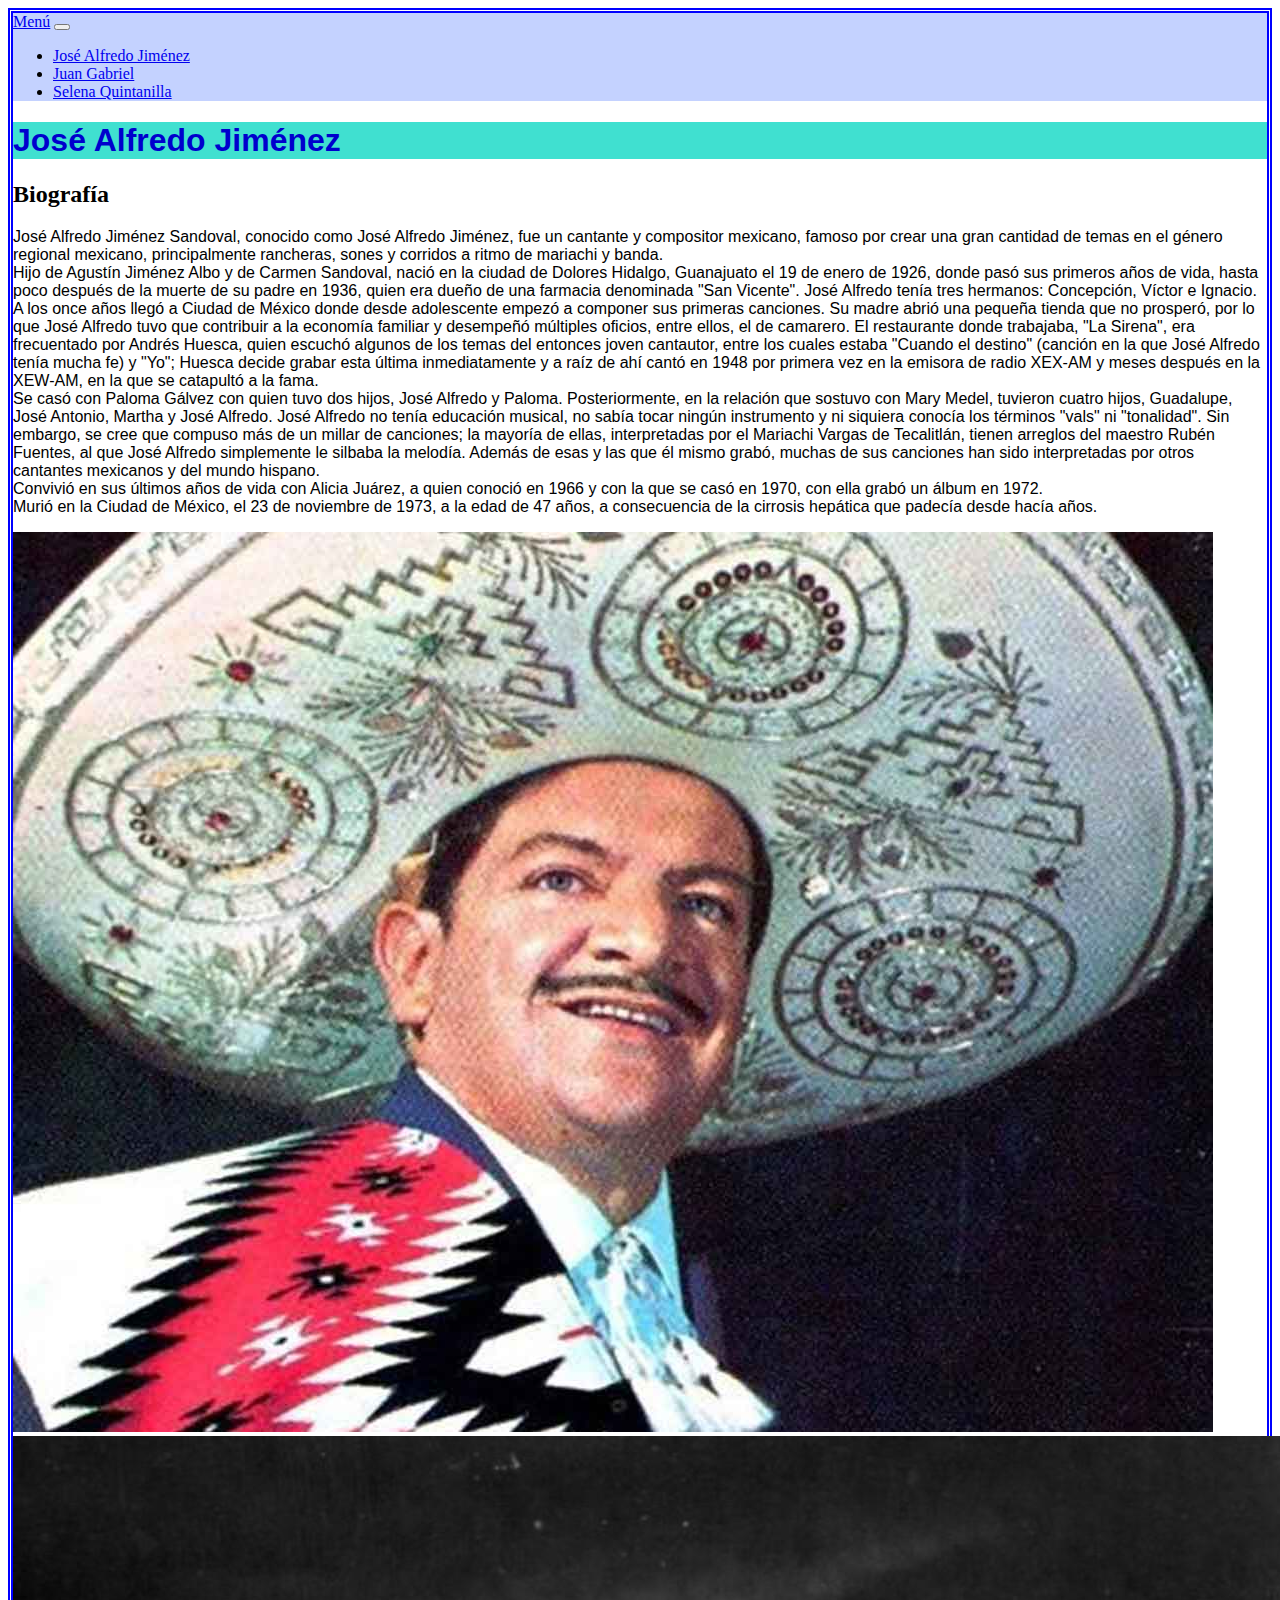
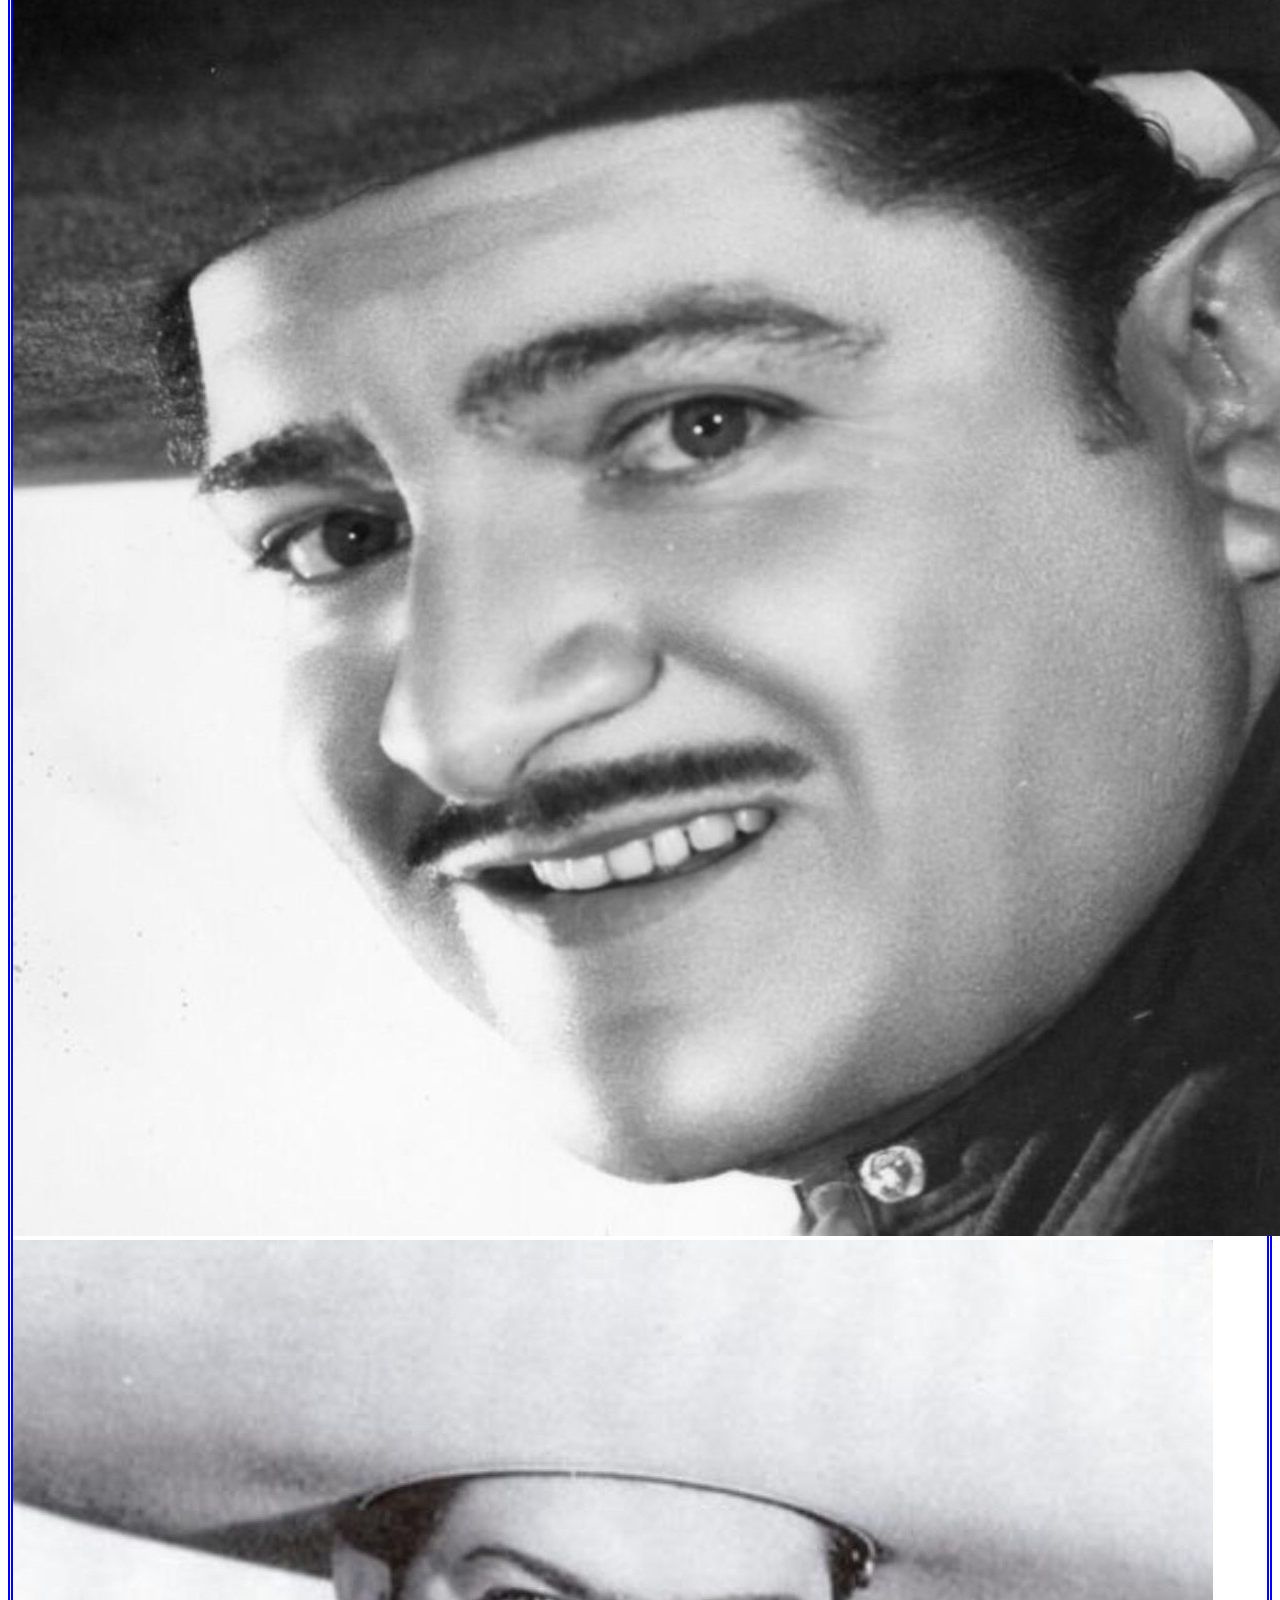
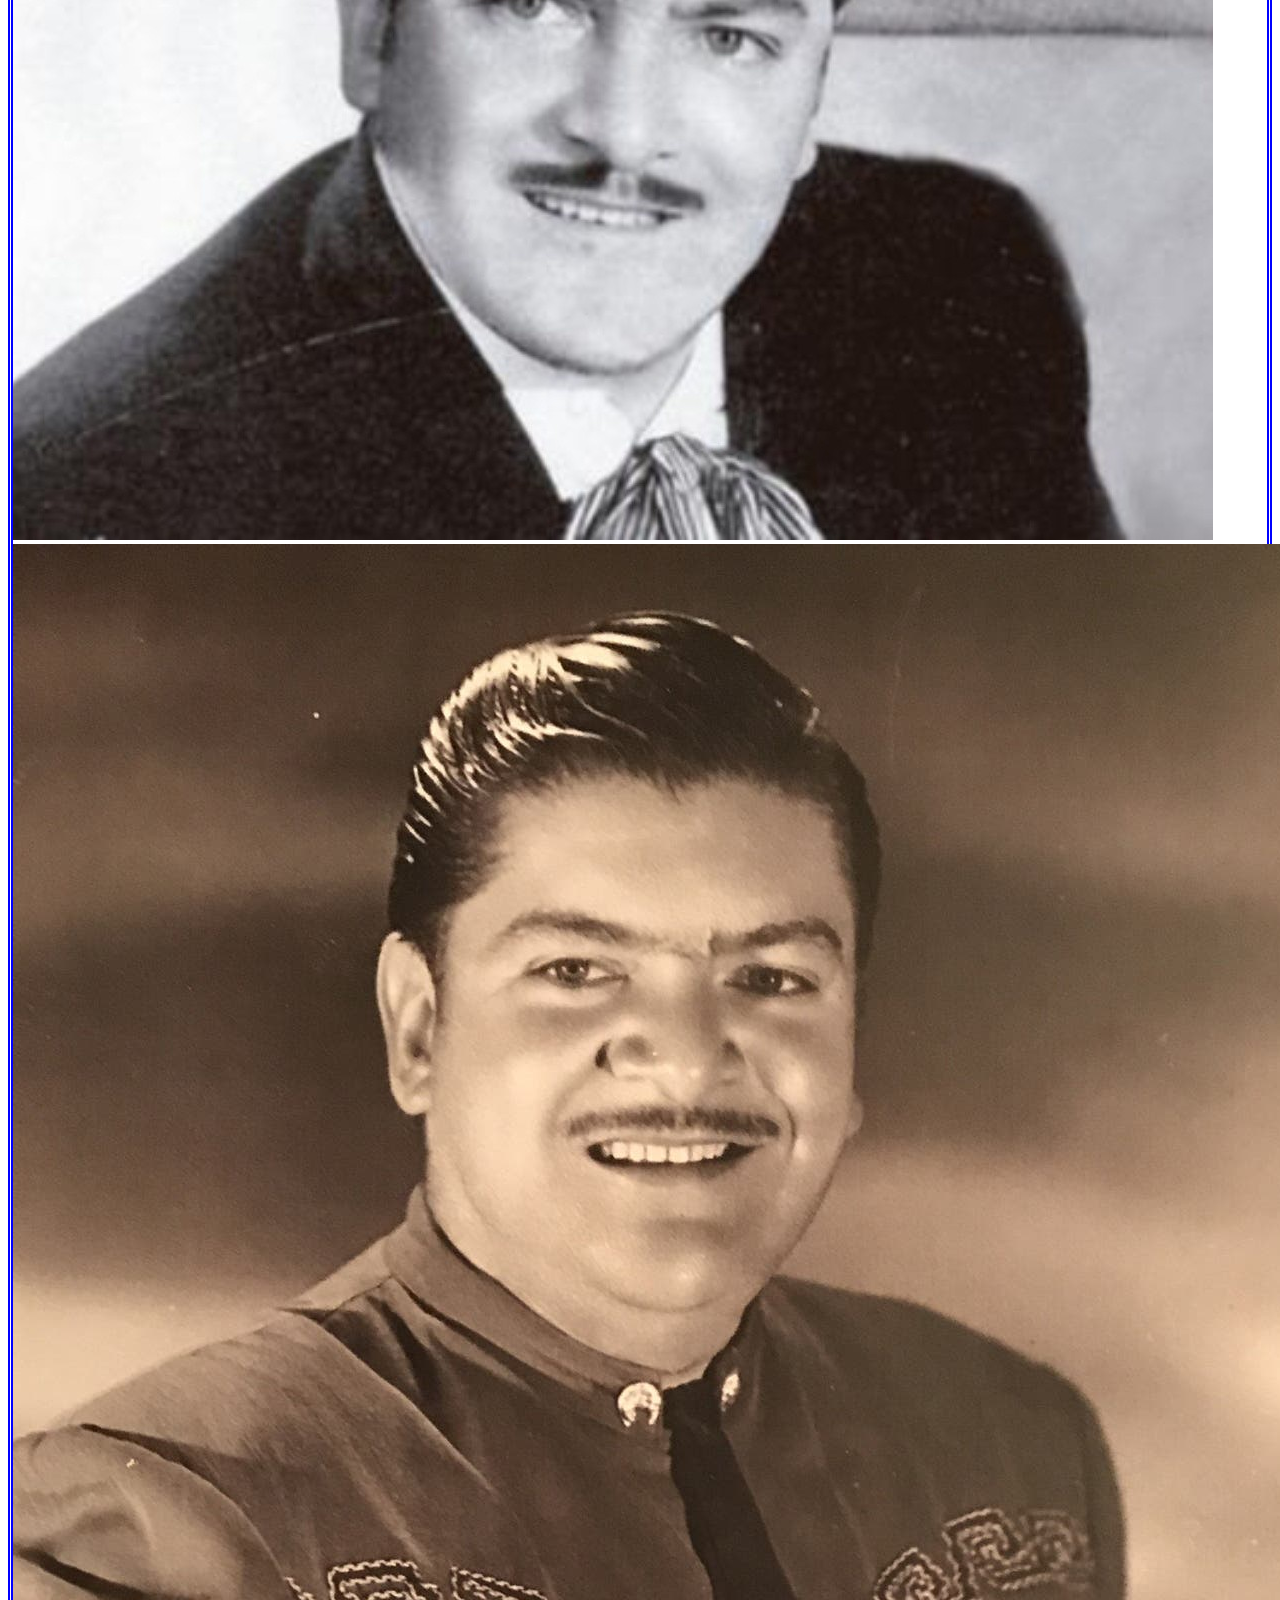
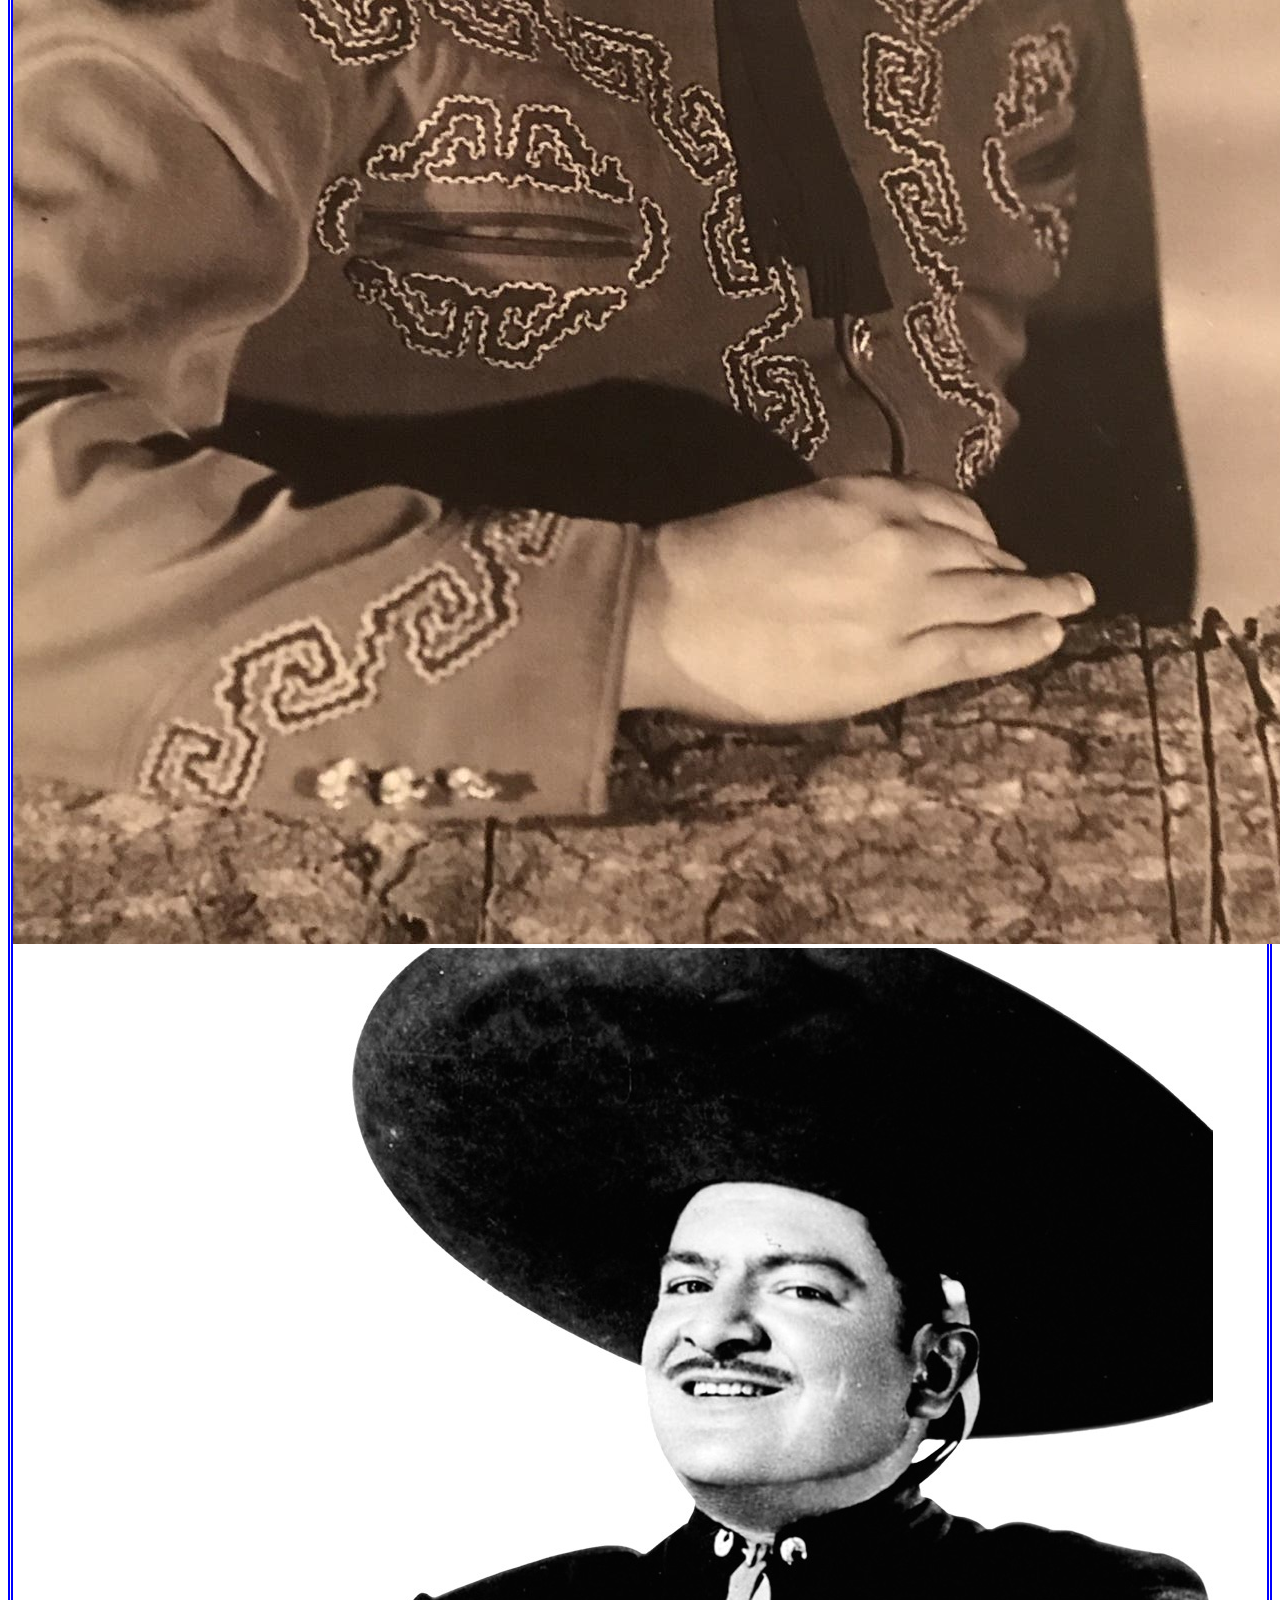
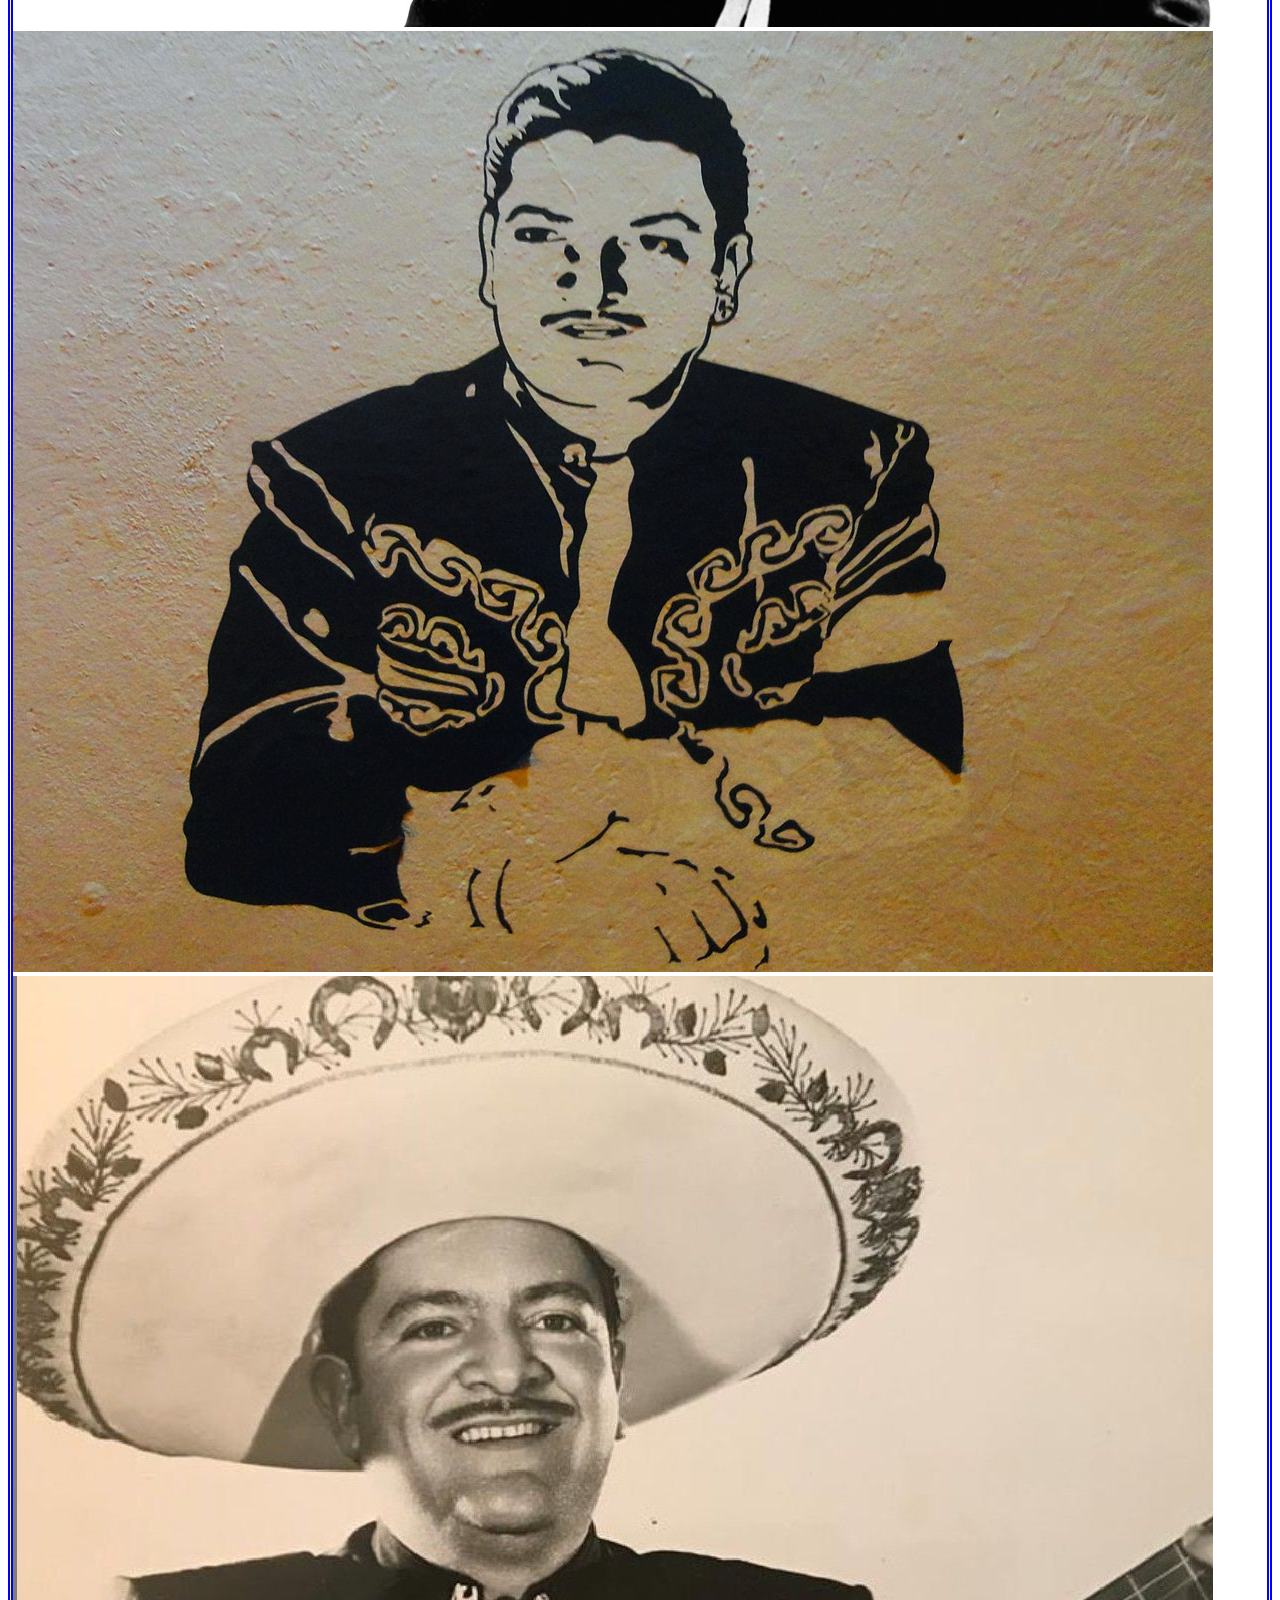
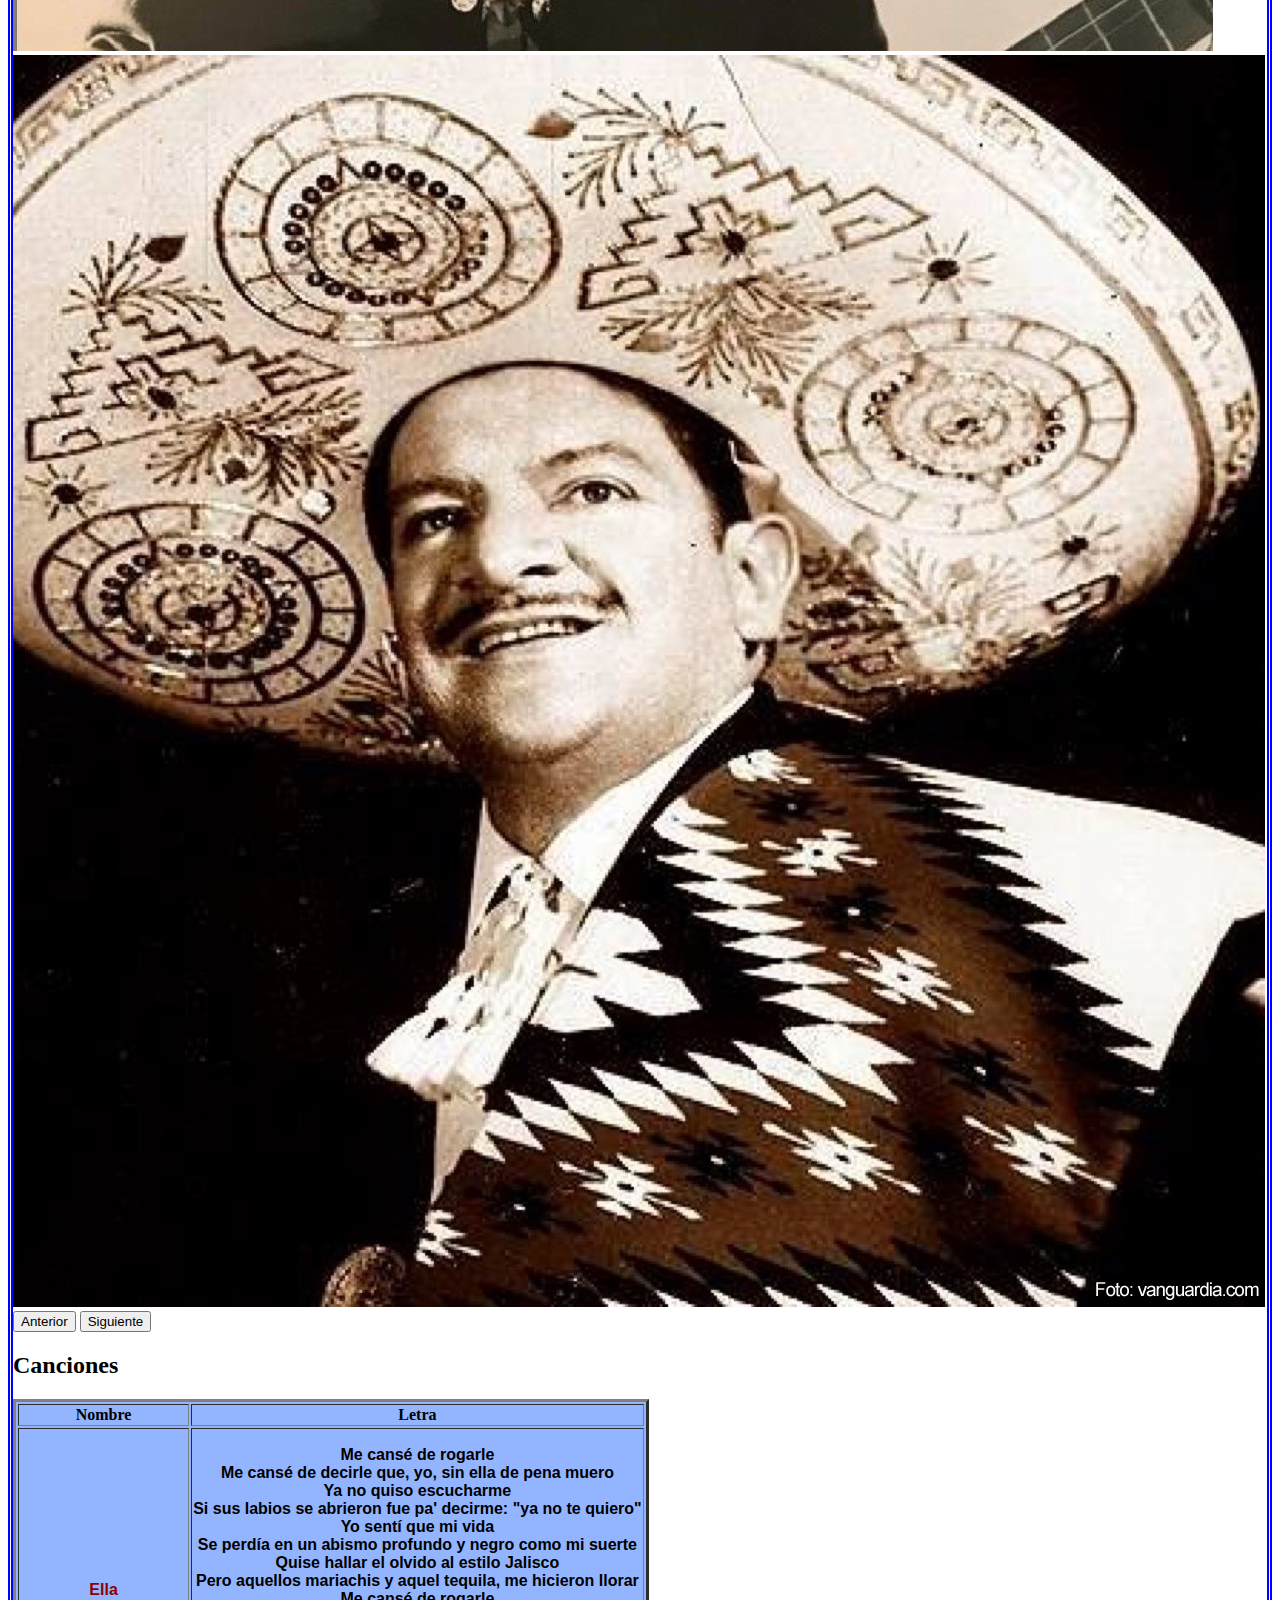
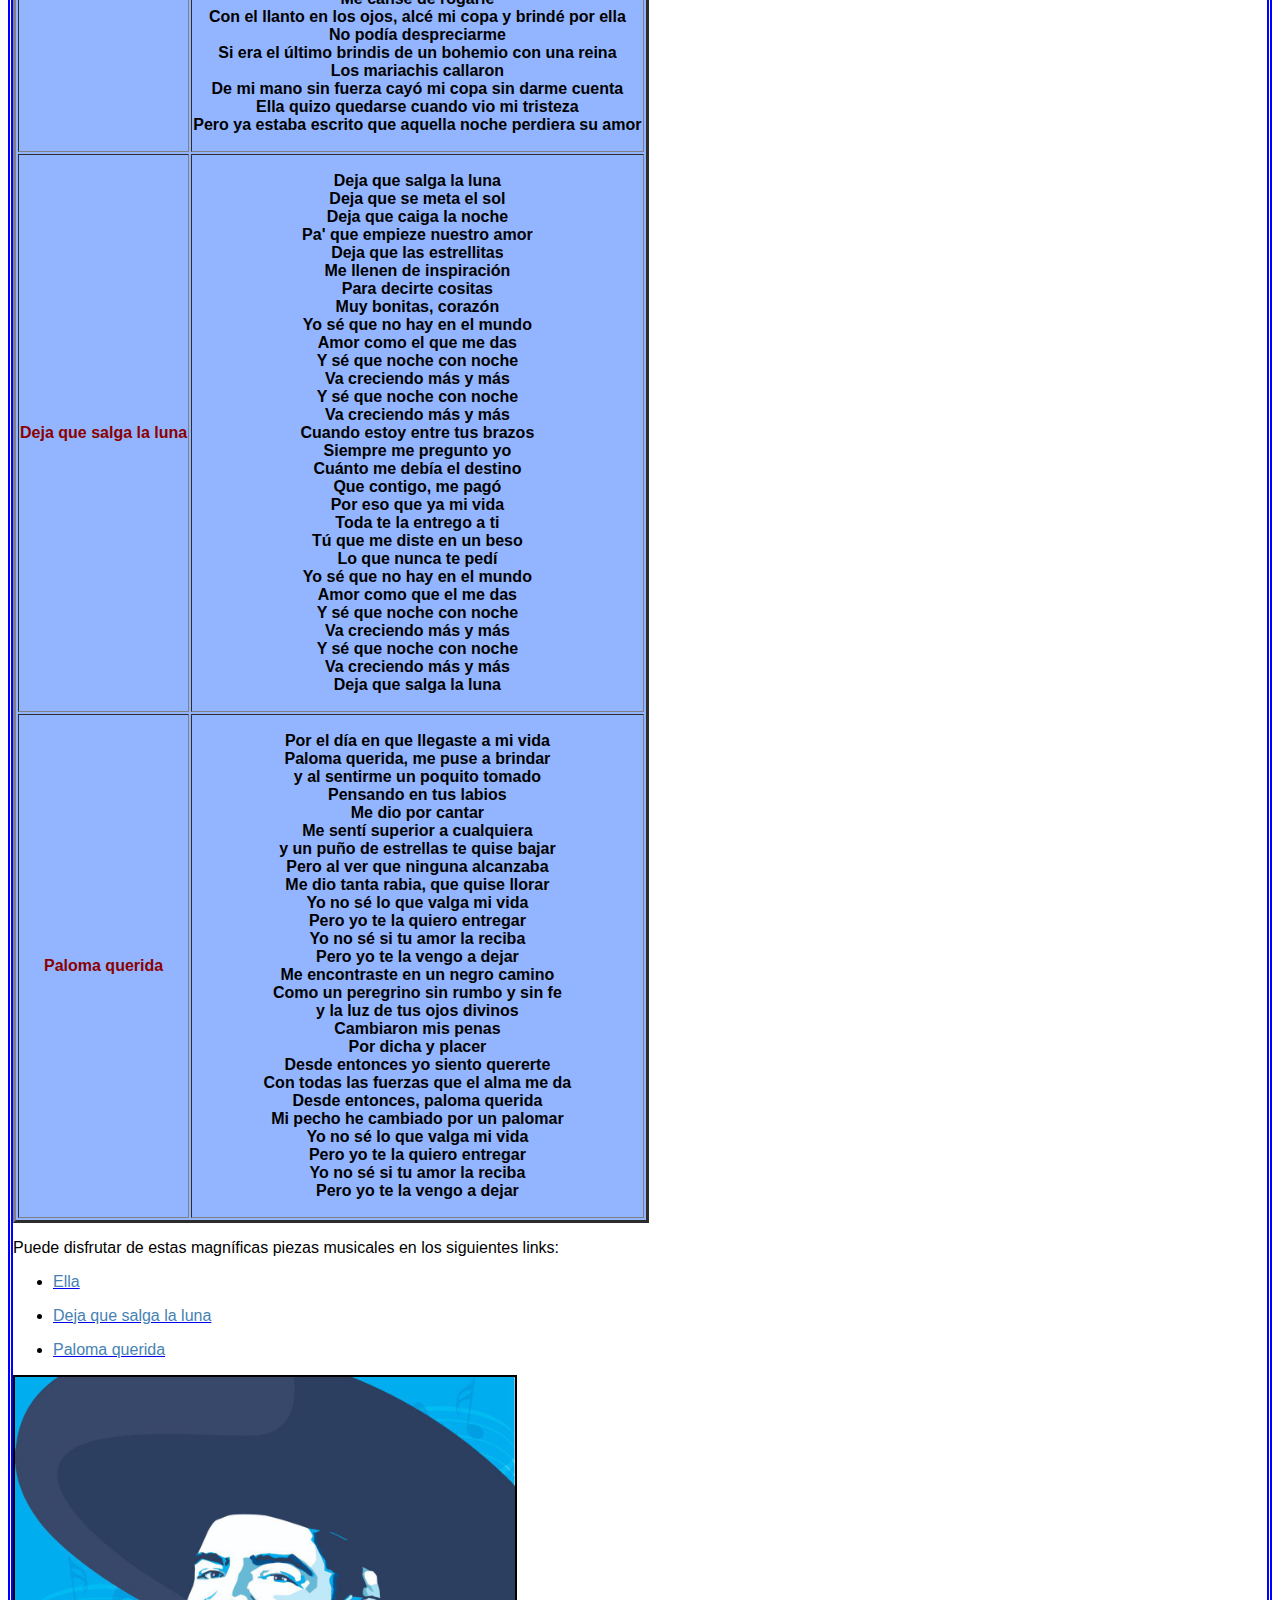
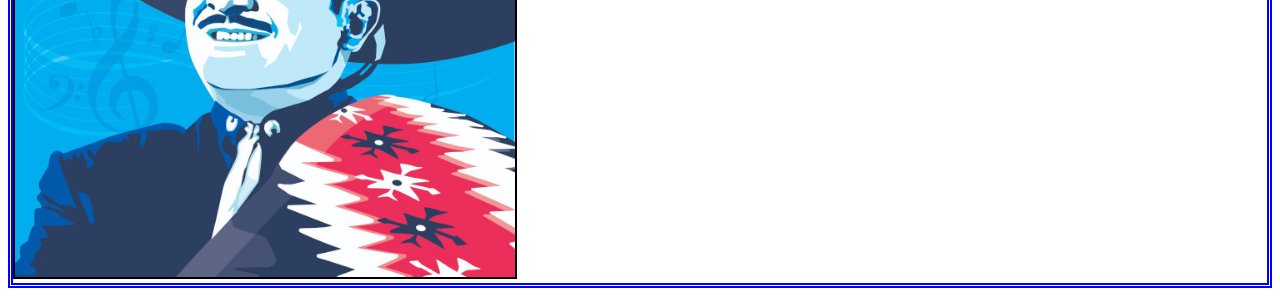
<file: index.html>
<!DOCTYPE html>
<html lang="es">
<head>
    <meta charset="UTF-8">
    <meta http-equiv="X-UA-Compatible" content="IE=edge">
    <meta name="viewport" content="width=device-width, initial-scale=1.0">
    <title>José Alfredo Jiménez</title>
    <link href="https://cdn.jsdelivr.net/npm/bootstrap@5.1.1/dist/css/bootstrap.min.css" rel="stylesheet" integrity="sha384-F3w7mX95PdgyTmZZMECAngseQB83DfGTowi0iMjiWaeVhAn4FJkqJByhZMI3AhiU" crossorigin="anonymous">
    <link rel=stylesheet href="diseño.css" type= "text/css">
</head>
<body>
    <div class="container fluid pagina my-2">
      <nav class="navbar navbar-expand-lg navbar-light mt-2">
        <div class="container-fluid">
          <a class="navbar-brand" href="index.html">Menú</a>
          <button class="navbar-toggler" type="button" data-bs-toggle="collapse" data-bs-target="#contenidodelmenu" aria-controls="navbarSupportedContent" aria-expanded="false" aria-label="Toggle navigation">
            <span class="navbar-toggler-icon"></span>
          </button>
          <div class="collapse navbar-collapse" id="contenidodelmenu">
            <ul class="navbar-nav me-auto mb-2 mb-lg-0">
              <li class="nav-item">
                <a class="nav-link active" aria-current="page" href="index.html">José Alfredo Jiménez</a>
              </li>
              <li class="nav-item">
                <a class="nav-link" href="juangabriel.html">Juan Gabriel</a>
              </li>
              <li class="nav-item">
                <a class="nav-link" href="selena.html">Selena Quintanilla</a>
              </li>
            </ul>
                    </div>
        </div>
      </nav>
<h1 class="text-center my-2">José Alfredo Jiménez</h1>
<div class="row">
<div class="col-8 col-md-4">
    <h2>Biografía</h2>
    <p class="border border-primary border-3"> José Alfredo Jiménez Sandoval, conocido como José Alfredo Jiménez, fue un cantante y compositor mexicano, famoso por crear una gran cantidad de temas en el género regional mexicano, principalmente rancheras, sones y corridos a ritmo de mariachi y banda. </br>
        Hijo de Agustín Jiménez Albo y de Carmen Sandoval, nació en la ciudad de Dolores Hidalgo, Guanajuato el 19 de enero de 1926, donde pasó sus primeros años de vida, hasta poco después de la muerte de su padre en 1936, quien era dueño de una farmacia denominada "San Vicente". José Alfredo tenía tres hermanos: Concepción, Víctor e Ignacio.
    A los once años llegó a Ciudad de México donde desde adolescente empezó a componer sus primeras canciones. Su madre abrió una pequeña tienda que no prosperó, por lo que José Alfredo tuvo que contribuir a la economía familiar y desempeñó múltiples oficios, entre ellos, el de camarero.
        El restaurante donde trabajaba, "La Sirena", era frecuentado por Andrés Huesca, quien escuchó algunos de los temas del entonces joven cantautor, entre los cuales estaba "Cuando el destino" (canción en la que José Alfredo tenía mucha fe) y "Yo"; Huesca decide grabar esta última inmediatamente y a raíz de ahí cantó en 1948 por primera vez en la emisora de radio XEX-AM y meses después en la XEW-AM, en la que se catapultó a la fama.</br> Se casó con Paloma Gálvez con quien tuvo dos hijos, José Alfredo y Paloma. Posteriormente, en la relación que sostuvo con Mary Medel, tuvieron cuatro hijos, Guadalupe, José Antonio, Martha y José Alfredo.
        José Alfredo no tenía educación musical, no sabía tocar ningún instrumento y ni siquiera conocía los términos "vals" ni "tonalidad". Sin embargo, se cree que compuso más de un millar de canciones; la mayoría de ellas, interpretadas por el Mariachi Vargas de Tecalitlán, tienen arreglos del maestro Rubén Fuentes, al que José Alfredo simplemente le silbaba la melodía. Además de esas y las que él mismo grabó, muchas de sus canciones han sido interpretadas por otros cantantes mexicanos y del mundo hispano. </br>
        Convivió en sus últimos años de vida con Alicia Juárez, a quien conoció en 1966 y con la que se casó en 1970,​ con ella grabó un álbum en 1972.
    </br>Murió en la Ciudad de México, el 23 de noviembre de 1973, a la edad de 47 años, a consecuencia de la cirrosis hepática que padecía desde hacía años.</P>
</div>
<div class="col-12 col-md-8">
    <div id="carrusel1" class="carousel slide" data-bs-ride="carousel">
        <div class="carousel-inner">
          <div class="carousel-item active">
            <img src="JAJ/2.jpg" class="d-block w-100" alt="En la imagen 1 del carrusel se muestra a José Alfredo Jiménez" />
          </div>
          <div class="carousel-item">
            <img src="JAJ/6.jpg" class="d-block w-100" alt="En la imagen 2 del carrusel se muestra a José Alfredo Jiménez"/>
          </div>
          <div class="carousel-item">
            <img src="JAJ/3.jpg" class="d-block w-100" alt="En la imagen 3 del carrusel se muestra a José Alfredo Jiménez">
          </div>
          <div class="carousel-item">
            <img src="JAJ/4.jpg" class="d-block w-100" alt="En la imagen 4 del carrusel se muestra a José Alfredo Jiménez">
          </div>
          <div class="carousel-item">
            <img src="JAJ/5.jpg" class="d-block w-100" alt="En la imagen 5 del carrusel se muestra a José Alfredo Jiménez">
          </div>
          <div class="carousel-item">
            <img src="JAJ/7.jpg" class="d-block w-100" alt="En la imagen 6 del carrusel se muestra a José Alfredo Jiménez">
          </div>
          <div class="carousel-item">
            <img src="JAJ/8.jpg" class="d-block w-100" alt="En la imagen 7 del carrusel se muestra a José Alfredo Jiménez">
          </div>
          <div class="carousel-item">
            <img src="JAJ/10.jpg" class="d-block w-100" alt="En la imagen 8 del carrusel se muestra a José Alfredo Jiménez">
          </div>
        </div>
        <button class="carousel-control-prev" type="button" data-bs-target="#carrusel1" data-bs-slide="prev">
          <span class="carousel-control-prev-icon" aria-hidden="true"></span>
          <span class="visually-hidden">Anterior</span>
        </button>
        <button class="carousel-control-next" type="button" data-bs-target="#carrusel1" data-bs-slide="next">
          <span class="carousel-control-next-icon" aria-hidden="true"></span>
          <span class="visually-hidden">Siguiente</span>
        </button>
      </div>
     </div>
     <div class="row">
      <div class="col-12 col-md-6">
     <h2>Canciones</h2>

     <table Border="3" class="ms-1 mb-2">
         <tr>
             <th>Nombre</th>
             <th>Letra</th>
         </tr>
         <tr>
             <th><p class="nombre">Ella</p></th>
             <th><p>Me cansé de rogarle </br> 
                Me cansé de decirle que, yo, sin ella de pena muero </br>
                Ya no quiso escucharme </br>
                Si sus labios se abrieron fue pa' decirme: "ya no te quiero" </br>
                Yo sentí que mi vida</br>
                Se perdía en un abismo profundo y negro como mi suerte</br>
                Quise hallar el olvido al estilo Jalisco </br>
                Pero aquellos mariachis y aquel tequila, me hicieron llorar </br>
                Me cansé de rogarle</br>
                Con el llanto en los ojos, alcé mi copa y brindé por ella</br>
                No podía despreciarme </br>
                Si era el último brindis de un bohemio con una reina</br>
                Los mariachis callaron </br>
                De mi mano sin fuerza cayó mi copa sin darme cuenta </br>
                Ella quizo quedarse cuando vio mi tristeza </br>
                Pero ya estaba escrito que aquella noche perdiera su amor</p></th>
         </tr>
         <tr>
             <th><p class="nombre"> Deja que salga la luna</p></th>
             <th><p> Deja que salga la luna </br>
                Deja que se meta el sol</br>
                Deja que caiga la noche</br>
                Pa' que empieze nuestro amor</br>
                Deja que las estrellitas</br>
                Me llenen de inspiración</br>
                Para decirte cositas</br>
                Muy bonitas, corazón</br>
                Yo sé que no hay en el mundo</br>
                Amor como el que me das</br>
                Y sé que noche con noche</br>
                Va creciendo más y más</br>
                Y sé que noche con noche</br>
                Va creciendo más y más </br>
                Cuando estoy entre tus brazos</br>
                Siempre me pregunto yo</br>
                Cuánto me debía el destino</br>
                Que contigo, me pagó</br>
                Por eso que ya mi vida</br>
                Toda te la entrego a ti</br>
                Tú que me diste en un beso</br>
                Lo que nunca te pedí</br>
                Yo sé que no hay en el mundo </br>
                Amor como que el me das</br>
                Y sé que noche con noche</br>
                Va creciendo más y más</br>
                Y sé que noche con noche</br>
                Va creciendo más y más</br>
                Deja que salga la luna</p></th>
         </tr>
         <tr>
             <th><p class="nombre">Paloma querida</p></th>
             <th><p>Por el día en que llegaste a mi vida</br>
                Paloma querida, me puse a brindar</br>
                y al sentirme un poquito tomado</br>
                Pensando en tus labios</br>
                Me dio por cantar</br>
                Me sentí superior a cualquiera</br>
                y un puño de estrellas te quise bajar</br>
                Pero al ver que ninguna alcanzaba</br>
                Me dio tanta rabia, que quise llorar</br>
                Yo no sé lo que valga mi vida</br>
                Pero yo te la quiero entregar</br>
                Yo no sé si tu amor la reciba</br>
                Pero yo te la vengo a dejar</br>
                Me encontraste en un negro camino</br>
                Como un peregrino sin rumbo y sin fe</br>
                y la luz de tus ojos divinos</br>
                Cambiaron mis penas</br>
                Por dicha y placer</br>
                Desde entonces yo siento quererte</br>
                Con todas las fuerzas que el alma me da</br>
                Desde entonces, paloma querida</br>
                Mi pecho he cambiado por un palomar</br>
                Yo no sé lo que valga mi vida</br>
                Pero yo te la quiero entregar</br>
                Yo no sé si tu amor la reciba</br>
                Pero yo te la vengo a dejar</p></th>
         </tr>
     </table>
    </div>
         <div class="col-12 col-md-6 mt-5">
     <p>Puede disfrutar de estas magníficas piezas musicales en los siguientes links:</p>
     <ul>
<li> <a href="https://youtu.be/O0HhqVdDnZM"><p class="personal">Ella</p></a></li>
<li><a href="https://youtu.be/VMjZ0tYd_Rw"><p class="personal">Deja que salga la luna</p></a></li>
<li><a href="https://youtu.be/2LvHIgxQUm0"><p class="personal">Paloma querida</p></a></li>
     </ul>
<img src="JOSE.jpg" alt="Se muestra el retrato de José Alfredo Jiménez en estilo Pop Art" width="500px" height="500px" Border="2" class="mb-2">

    </div>
</div>
    </div>
    <script src="https://cdn.jsdelivr.net/npm/@popperjs/core@2.9.3/dist/umd/popper.min.js" integrity="sha384-W8fXfP3gkOKtndU4JGtKDvXbO53Wy8SZCQHczT5FMiiqmQfUpWbYdTil/SxwZgAN" crossorigin="anonymous"></script>
    <script src="https://cdn.jsdelivr.net/npm/bootstrap@5.1.1/dist/js/bootstrap.min.js" integrity="sha384-skAcpIdS7UcVUC05LJ9Dxay8AXcDYfBJqt1CJ85S/CFujBsIzCIv+l9liuYLaMQ/" crossorigin="anonymous"></script>
</body>
</html>
</file>
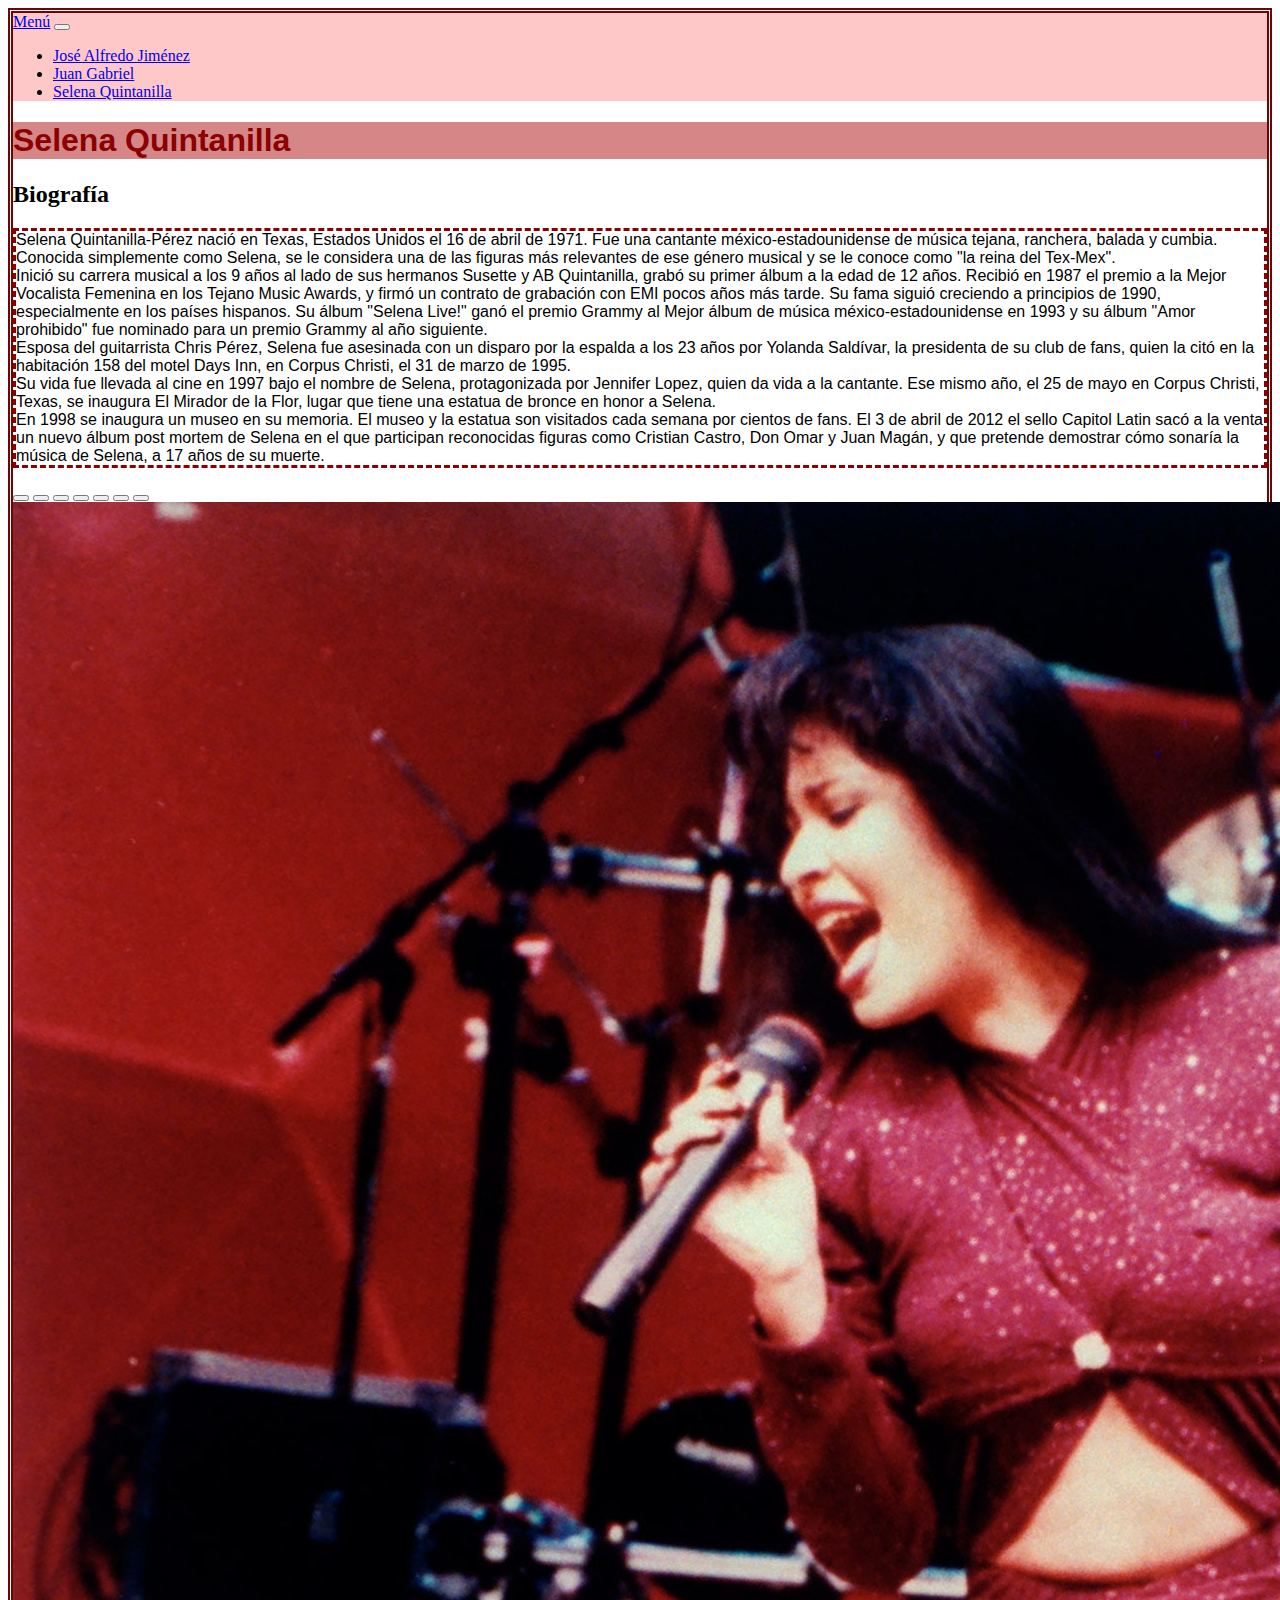
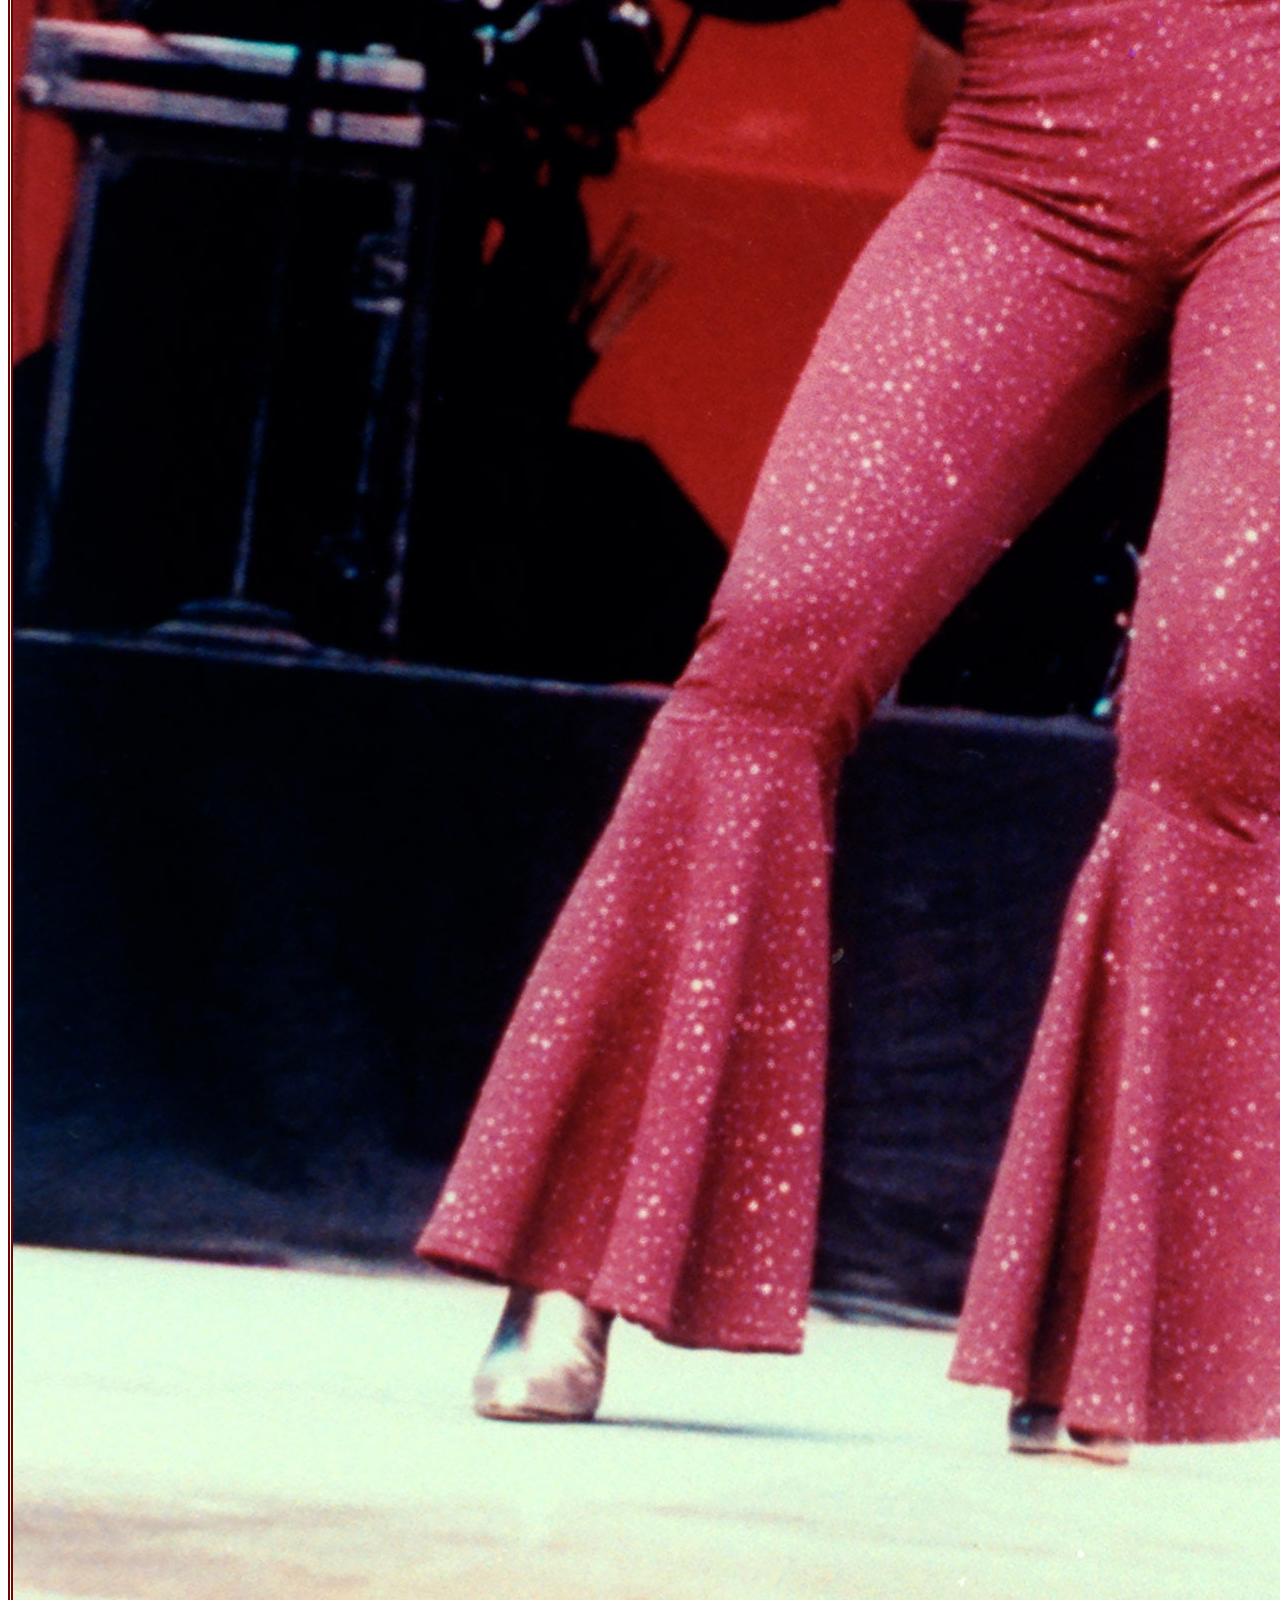
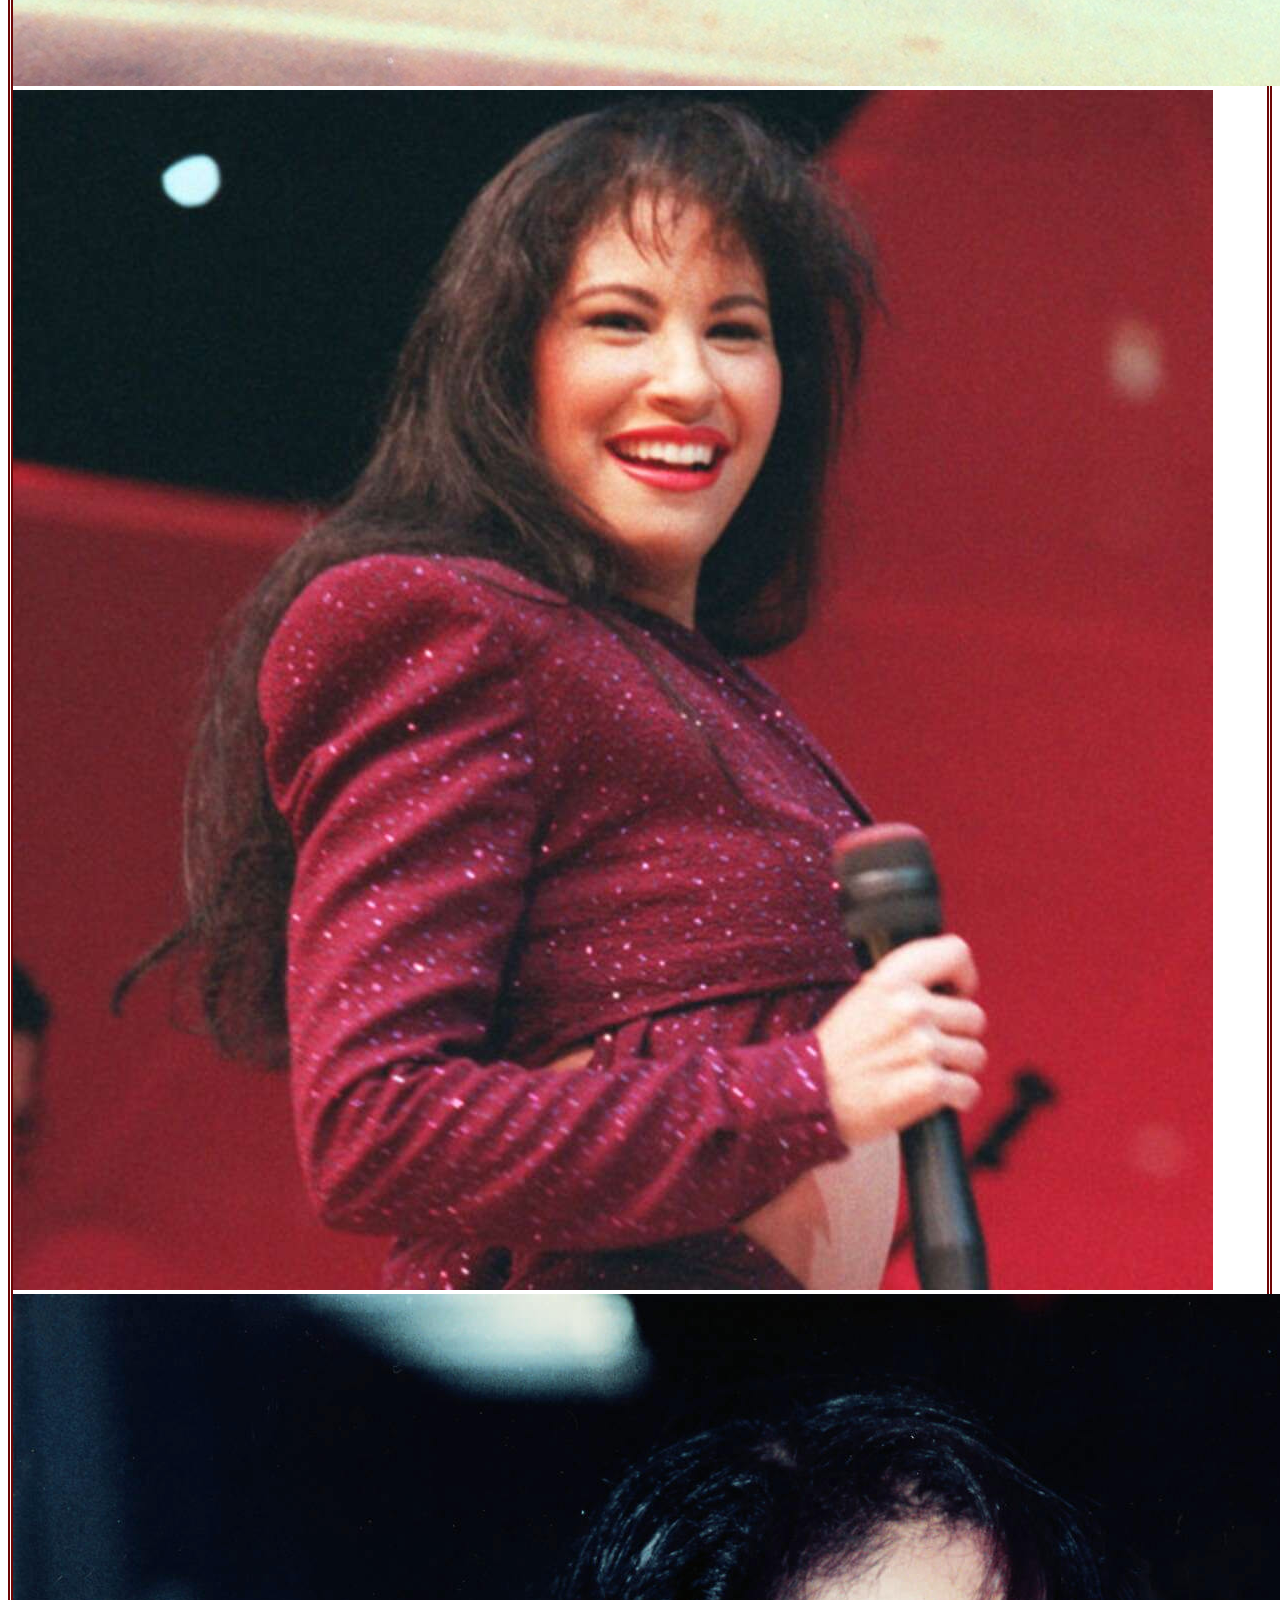
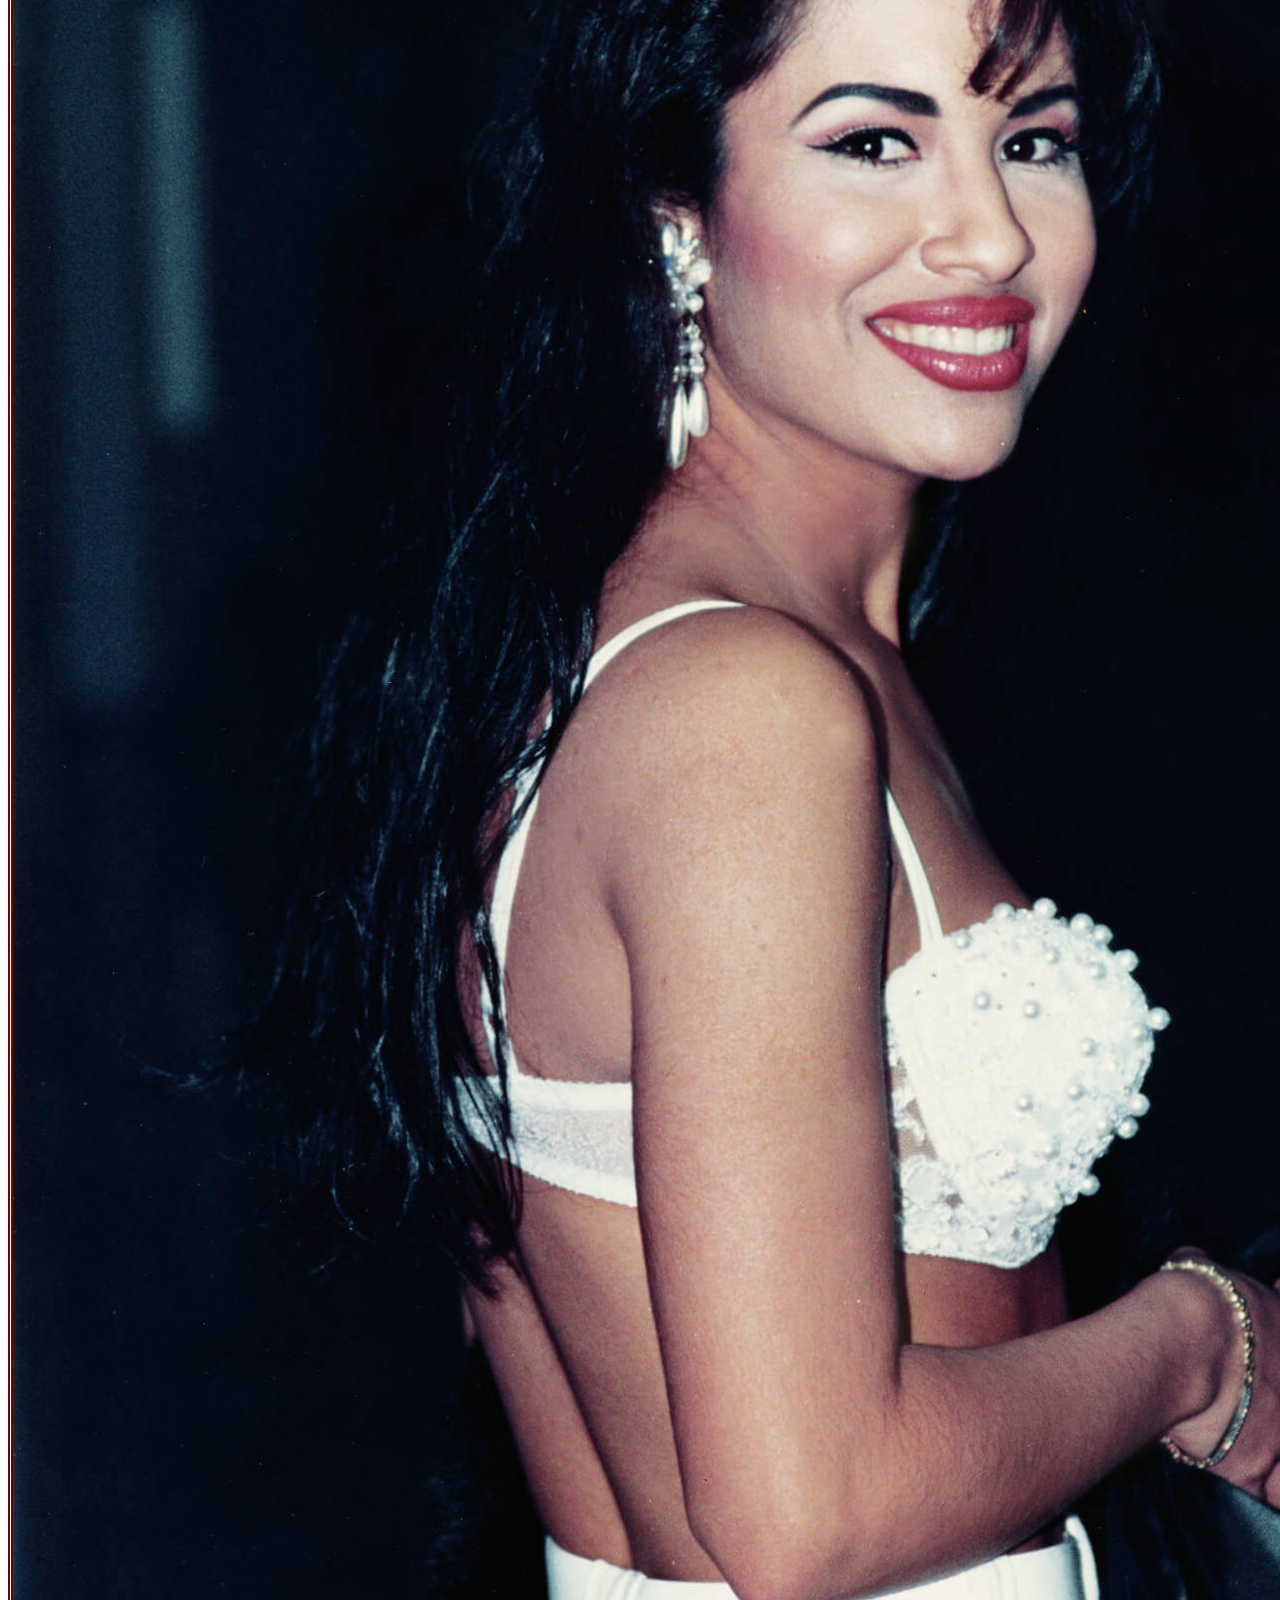
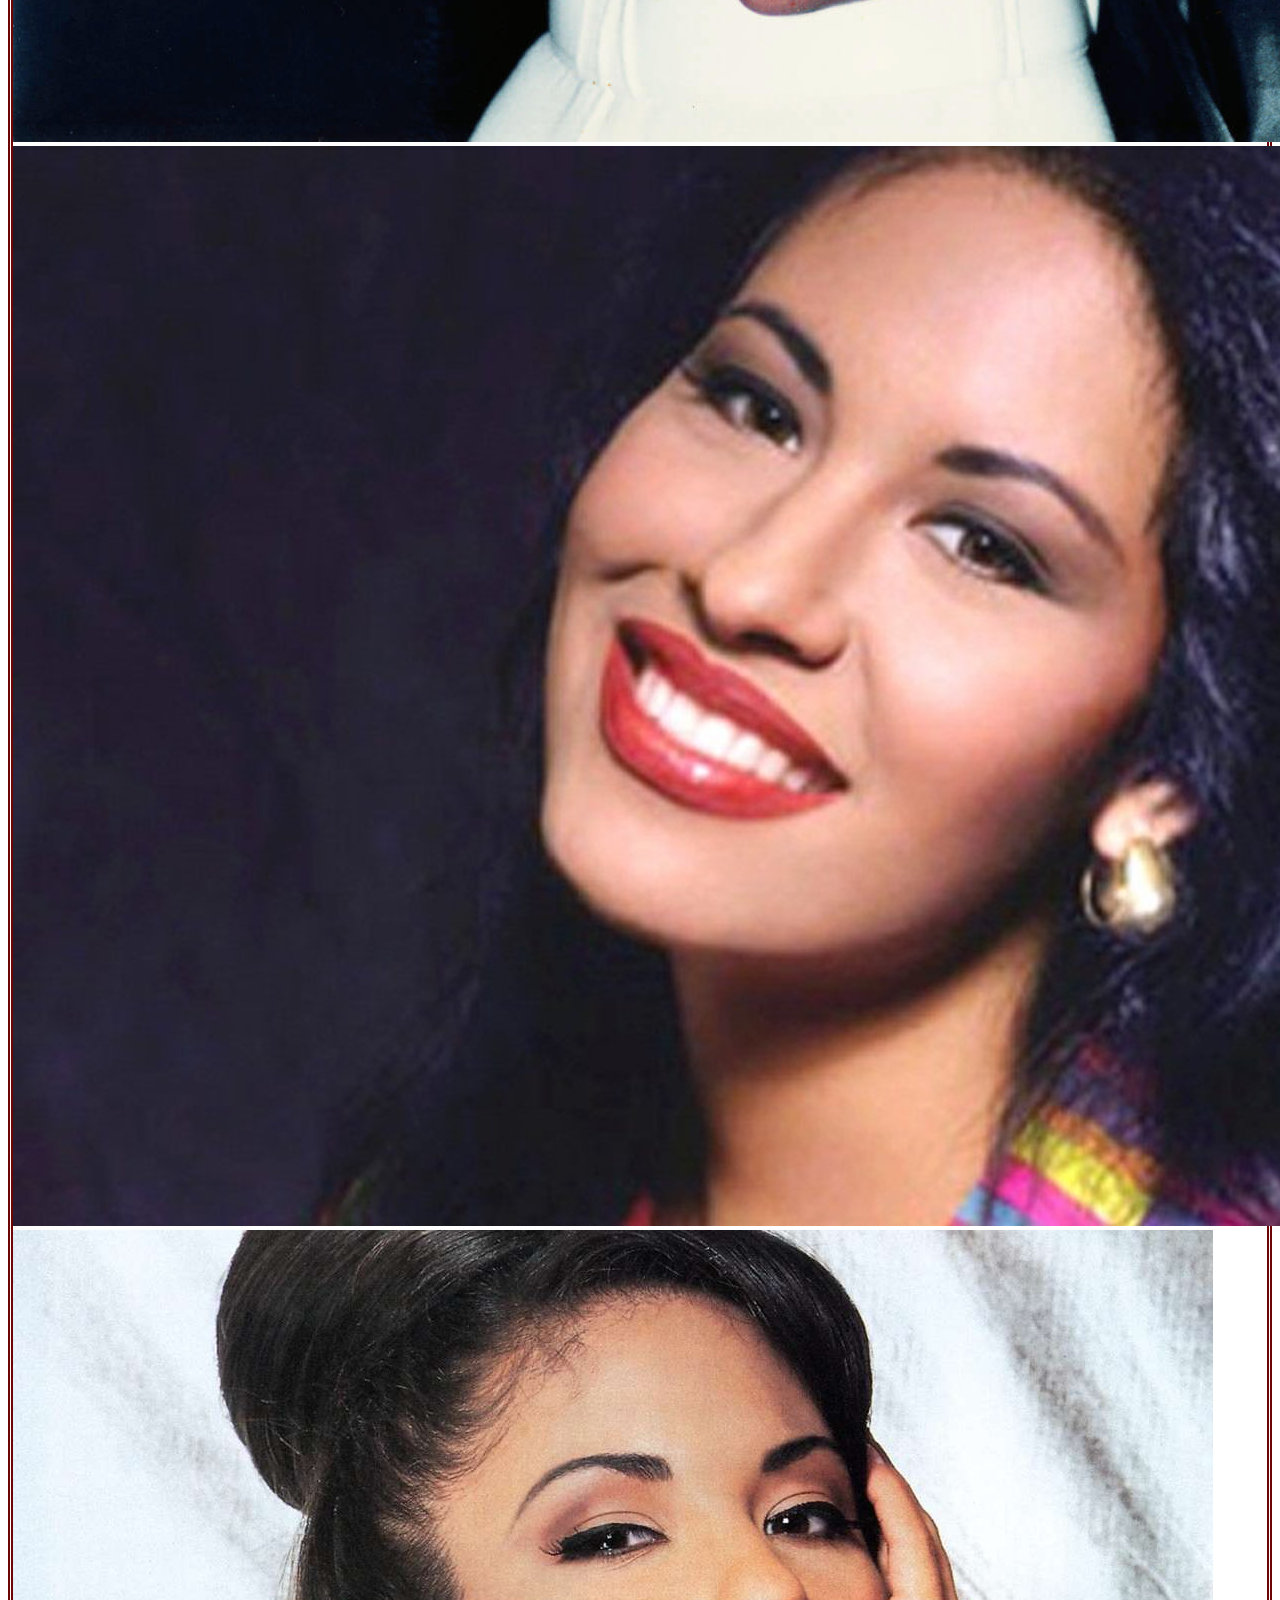
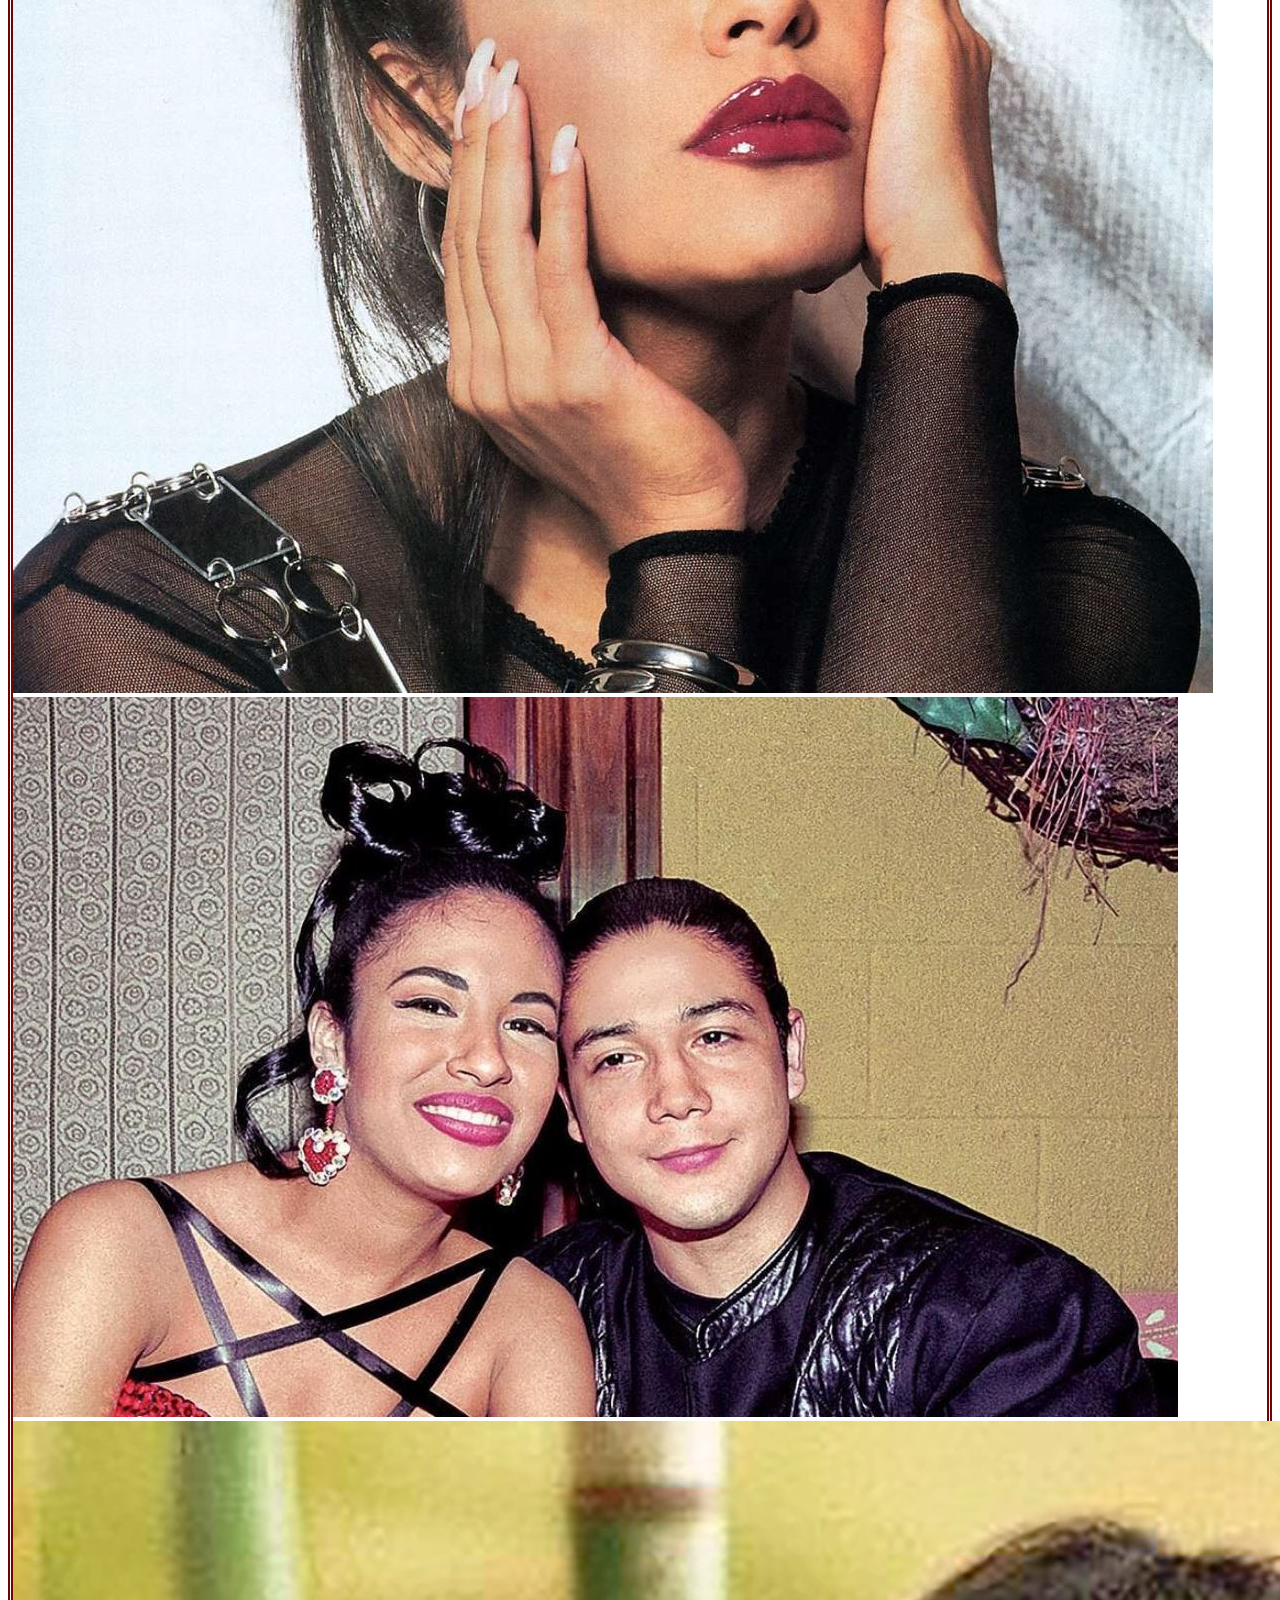
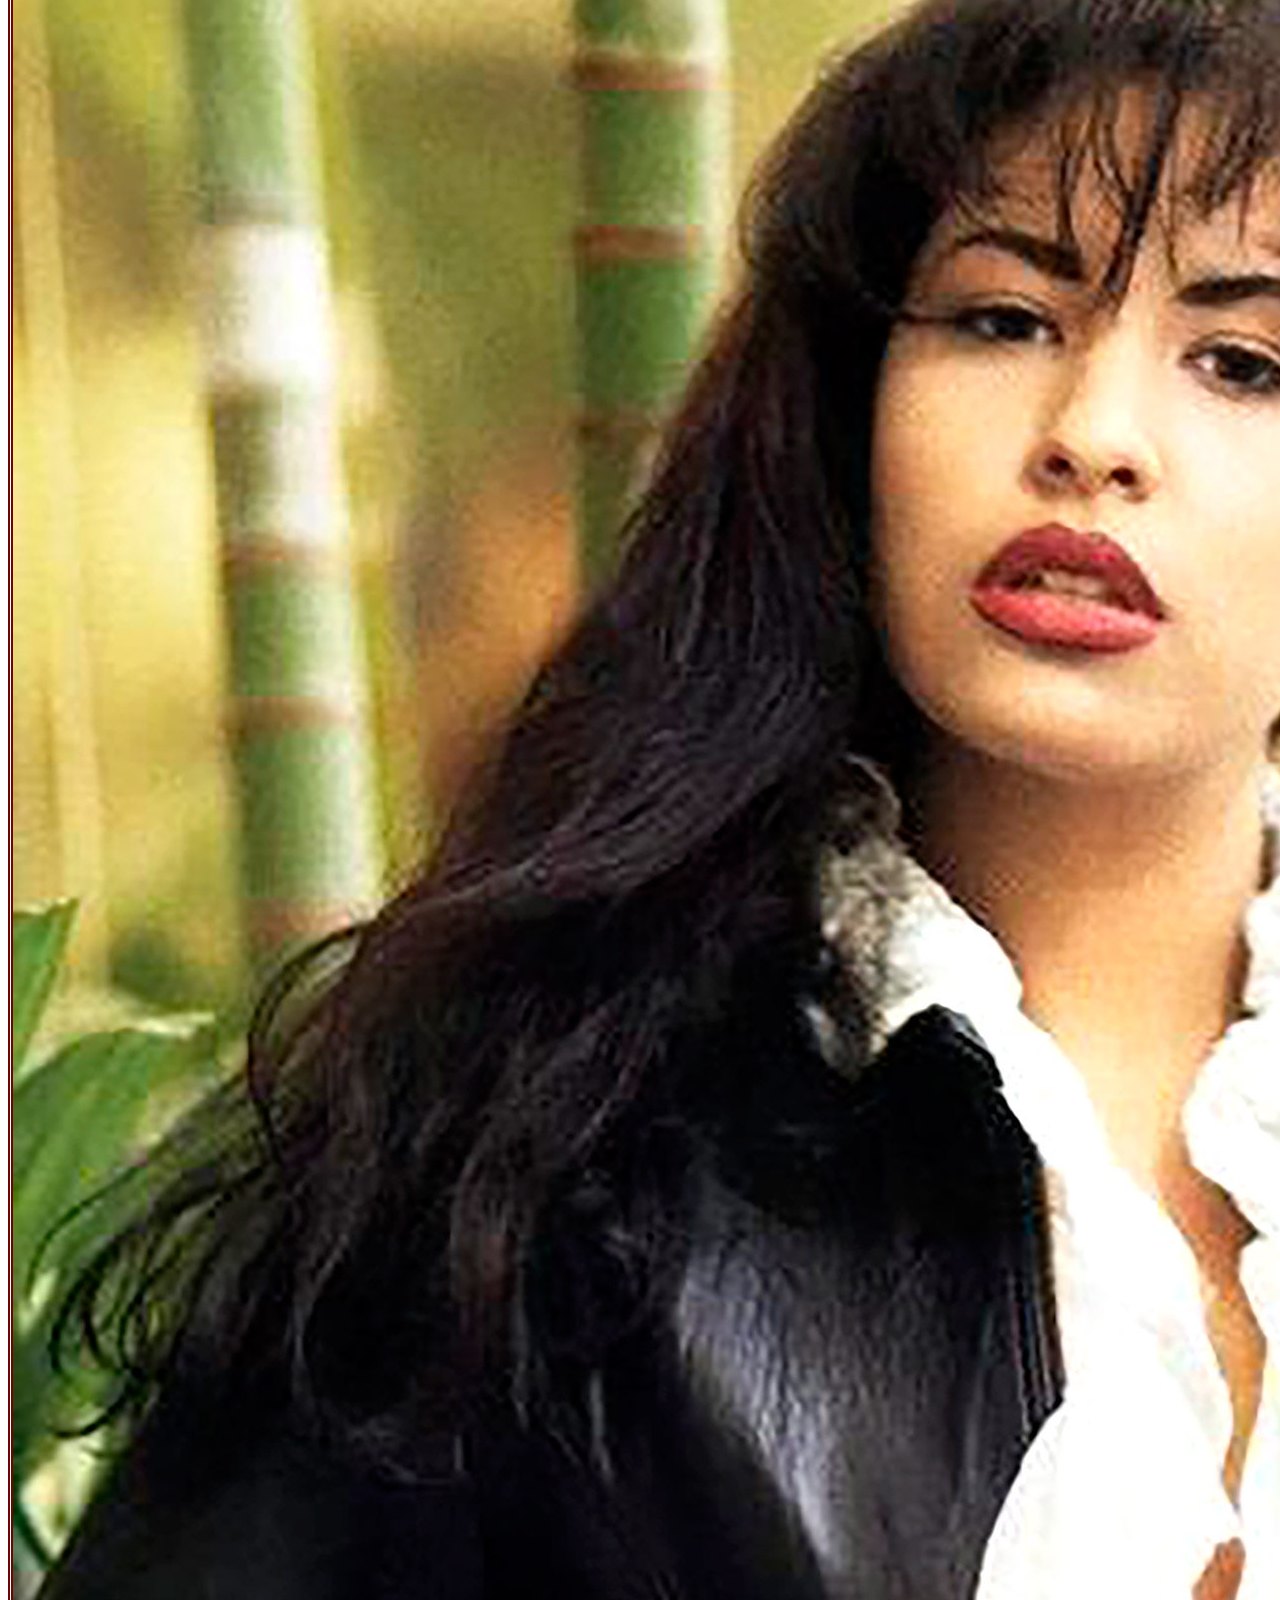
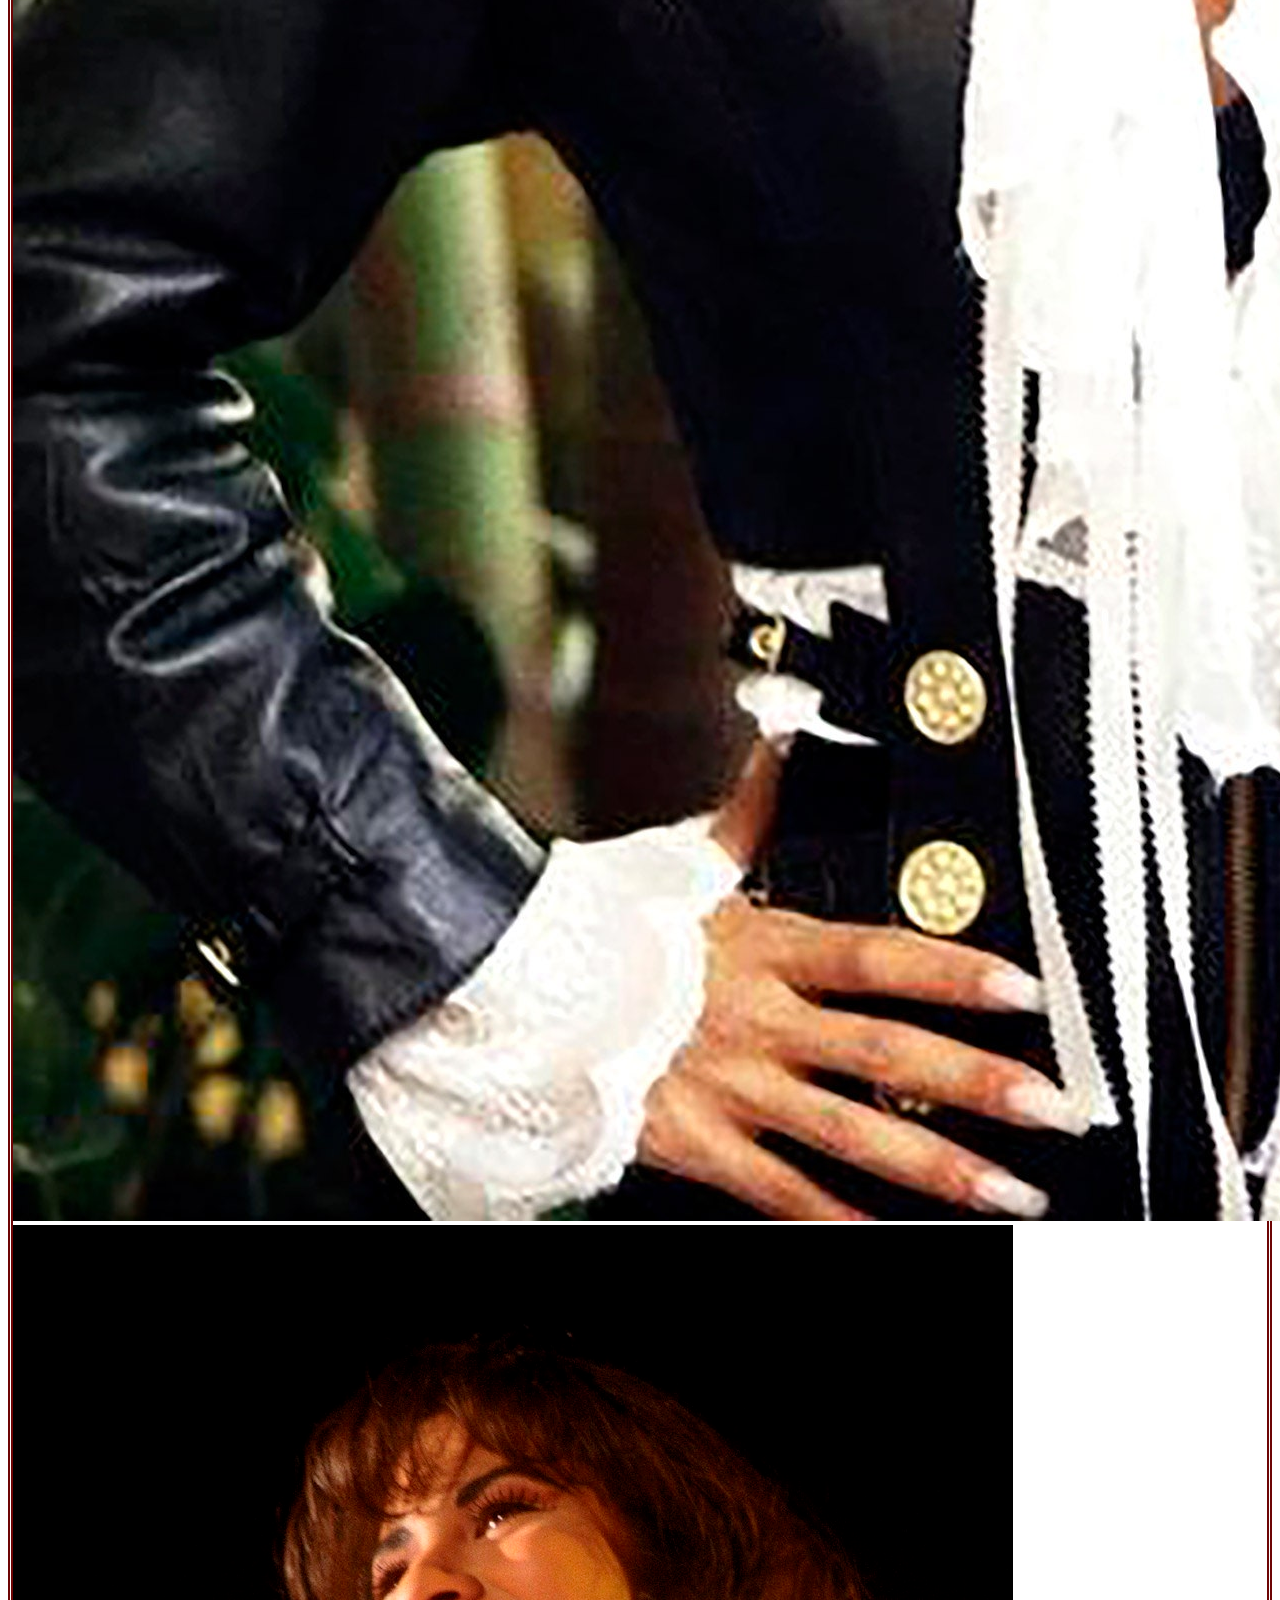
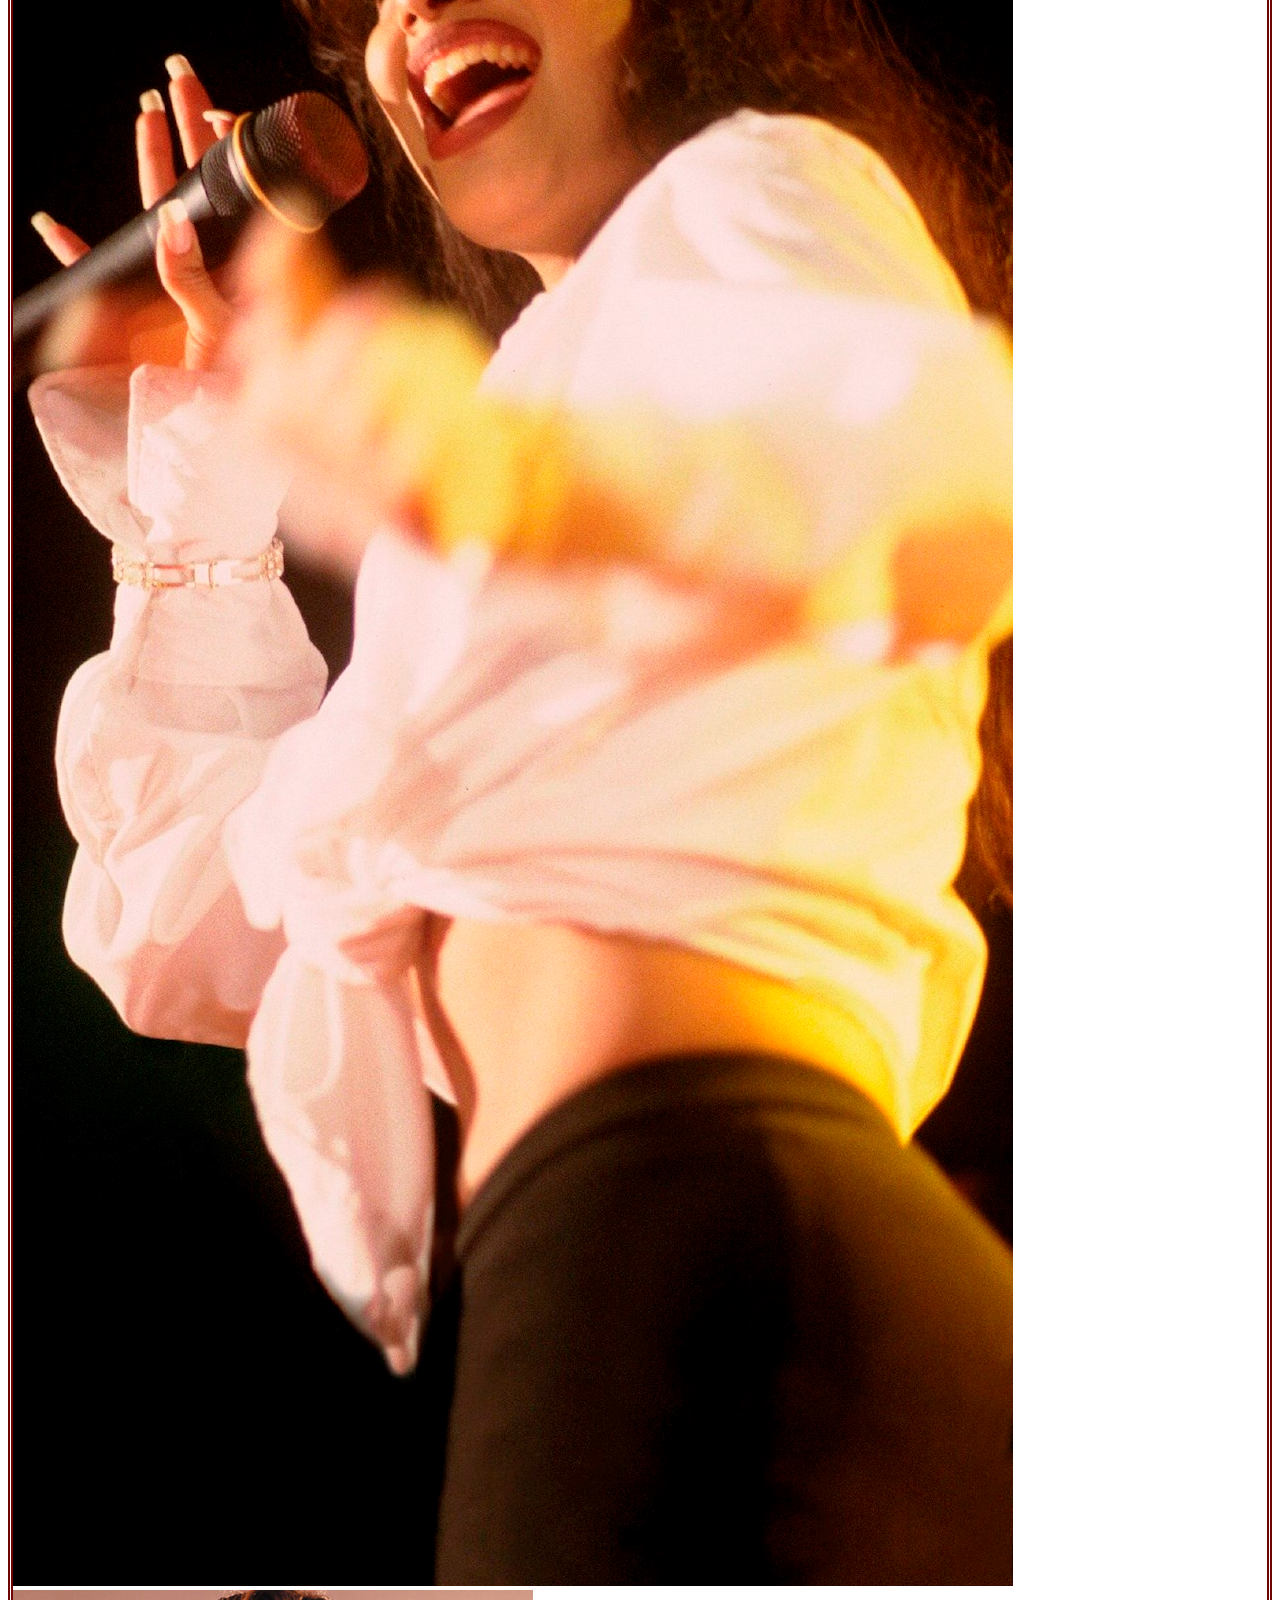
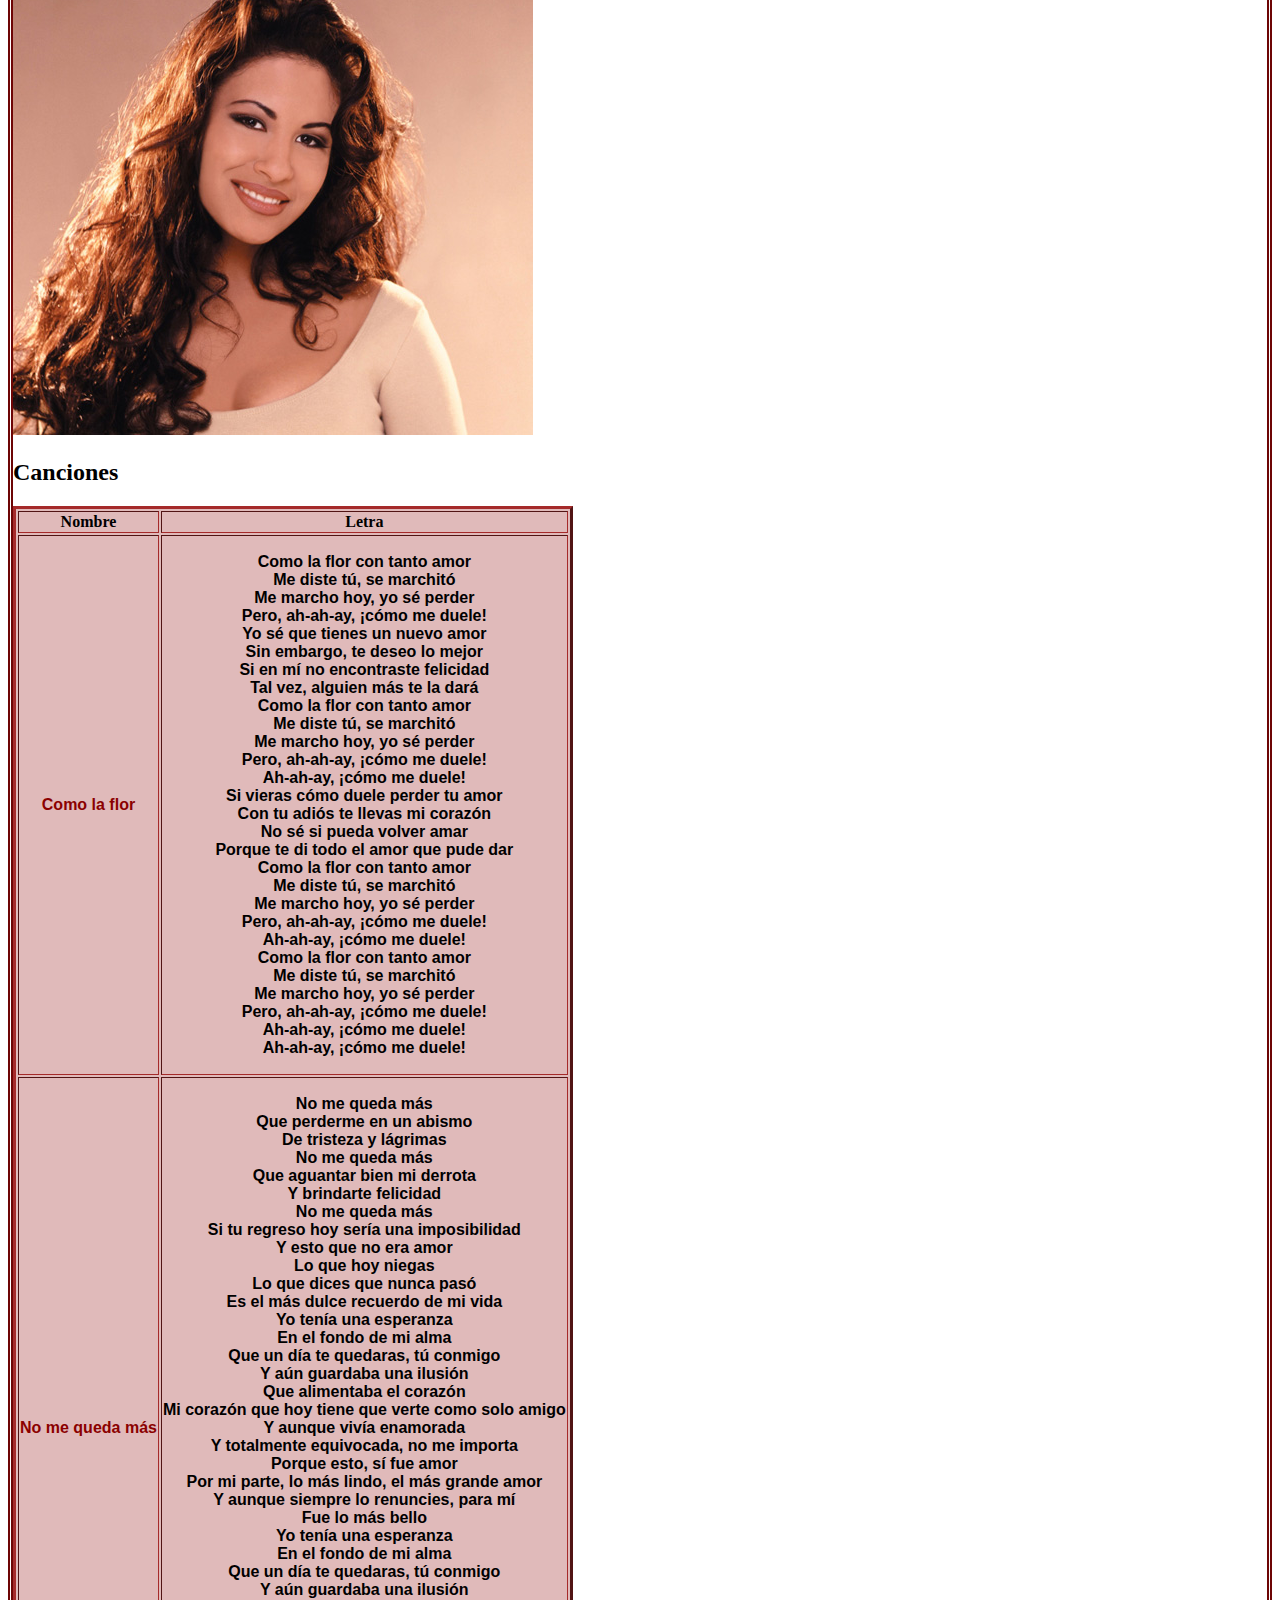
<file: selena.html>
<!DOCTYPE html>
<html lang="es">
<head>
    <meta charset="UTF-8">
    <meta http-equiv="X-UA-Compatible" content="IE=edge">
    <meta name="viewport" content="width=device-width, initial-scale=1.0">
    <title>Selena Quintanilla</title>
    <link href="https://cdn.jsdelivr.net/npm/bootstrap@5.1.1/dist/css/bootstrap.min.css" rel="stylesheet" integrity="sha384-F3w7mX95PdgyTmZZMECAngseQB83DfGTowi0iMjiWaeVhAn4FJkqJByhZMI3AhiU" crossorigin="anonymous">
    <link rel=stylesheet href="diseñosq.css" type= "text/css">
</head>
<body>
    <div class="container fluid pagina my-2">
        <nav class="navbar navbar-expand-lg navbar-light mt-2">
            <div class="container-fluid">
              <a class="navbar-brand" href="#">Menú</a>
              <button class="navbar-toggler" type="button" data-bs-toggle="collapse" data-bs-target="#contenidodelmenu" aria-controls="navbarSupportedContent" aria-expanded="false" aria-label="Toggle navigation">
                <span class="navbar-toggler-icon"></span>
              </button>
              <div class="collapse navbar-collapse" id="contenidodelmenu">
                <ul class="navbar-nav me-auto mb-2 mb-lg-0">
                  <li class="nav-item">
                    <a class="nav-link "  href="index.html">José Alfredo Jiménez</a>
                  </li>
                  <li class="nav-item">
                    <a class="nav-link " href="juangabriel.html">Juan Gabriel</a>
                  </li>
                  <li class="nav-item">
                    <a class="nav-link active" aria-current="page" href="selena.html">Selena Quintanilla</a>
                  </li>
                </ul>
                        </div>
            </div>
          </nav>
        <h1 class="text-center my-2">Selena Quintanilla</h1>
        <div class="row">
        <div class="col-8 col-md-4">
            <h2>Biografía</h2>
            <p class="bord border-3">Selena Quintanilla-Pérez nació en Texas, Estados Unidos el 16 de abril de 1971. Fue una cantante méxico-estadounidense de música tejana, ranchera, balada y cumbia.</br>
                Conocida simplemente como Selena, se le considera una de las figuras más relevantes de ese género musical y se le conoce como "la reina del Tex-Mex". </br>
                Inició su carrera musical a los 9 años al lado de sus hermanos Susette y AB Quintanilla, grabó su primer álbum a la edad de 12 años. Recibió en 1987 el premio a la Mejor Vocalista Femenina en los Tejano Music Awards, y firmó un contrato de grabación con EMI pocos años más tarde. Su fama siguió creciendo a principios de 1990, especialmente en los países hispanos. Su álbum "Selena Live!" ganó el premio Grammy al Mejor álbum de música méxico-estadounidense en 1993 y su álbum "Amor prohibido" fue nominado para un premio Grammy al año siguiente.</br>
                Esposa del guitarrista Chris Pérez, Selena fue asesinada con un disparo por la espalda a los 23 años por Yolanda Saldívar, la presidenta de su club de fans, quien la citó en la habitación 158 del motel Days Inn, en Corpus Christi, el 31 de marzo de 1995.</br>
                Su vida fue llevada al cine en 1997 bajo el nombre de Selena, protagonizada por Jennifer Lopez, quien da vida a la cantante. Ese mismo año, el 25 de mayo en Corpus Christi, Texas, se inaugura El Mirador de la Flor, lugar que tiene una estatua de bronce en honor a Selena.</br>
                En 1998 se inaugura un museo en su memoria. El museo y la estatua son visitados cada semana por cientos de fans. El 3 de abril de 2012 el sello Capitol Latin sacó a la venta un nuevo álbum post mortem de Selena en el que participan reconocidas figuras como Cristian Castro, Don Omar y Juan Magán, y que pretende demostrar cómo sonaría la música de Selena, a 17 años de su muerte.</P>
        </div>
        <div class="col-12 col-md-8">
            <div id="carrusel1" class="carousel slide" data-bs-ride="carousel">
                <div class="carousel-indicators">
                    <button type="button" data-bs-target="#carrusel1" data-bs-slide-to="0" class="active btn btn-primary" aria-current="true" aria-label="Slide 1"></button>
                    <button type="button" data-bs-target="#carrusel1" data-bs-slide-to="1" aria-label="Slide 2" class="btn btn-danger"></button>
                    <button type="button" data-bs-target="#carrusel1" data-bs-slide-to="2" aria-label="Slide 3"></button>
                    <button type="button" data-bs-target="#carrusel1" data-bs-slide-to="3" aria-label="Slide 4"></button>
                    <button type="button" data-bs-target="#carrusel1" data-bs-slide-to="4" aria-label="Slide 5"></button>
                    <button type="button" data-bs-target="#carrusel1" data-bs-slide-to="5" aria-label="Slide 6"></button>
                    <button type="button" data-bs-target="#carrusel1" data-bs-slide-to="6" aria-label="Slide 7"></button>
                  </div>
                  <div id="carrusel1" class="carousel slide" data-bs-ride="carousel">
                    <div class="carousel-inner">
                      <div class="carousel-item active">
                        <img src="SQ/2.jpg" class="d-block w-100" alt="En la imagen 1 del carrusel se muestra a Selena Quintanilla" />
                      </div>
                      <div class="carousel-item">
                        <img src="SQ/3.jpg" class="d-block w-100" alt="En la imagen 2 del carrusel se muestra a Selena Quintanilla"/>
                      </div>
                      <div class="carousel-item">
                        <img src="SQ/1.jpg" class="d-block w-100" alt="En la imagen 3 del carrusel se muestra a Selena Quintanilla">
                      </div>
                      <div class="carousel-item">
                        <img src="SQ/4.jpg" class="d-block w-100" alt="En la imagen 4 del carrusel se muestra a Selena Quintanilla">
                      </div>
                      <div class="carousel-item">
                        <img src="SQ/5.jpeg" class="d-block w-100" alt="En la imagen 5 del carrusel se muestra a Selena Quintanilla">
                      </div>
                      <div class="carousel-item">
                        <img src="SQ/6.jpg" class="d-block w-100" alt="En la imagen 6 del carrusel se muestra a Selena Quintanilla">
                      </div>
                      <div class="carousel-item">
                        <img src="SQ/7.jpg" class="d-block w-100" alt="En la imagen 7 del carrusel se muestra a Selena Quintanilla">
                      </div>
                      <div class="carousel-item">
                        <img src="SQ/8.jpg" class="d-block w-100" alt="En la imagen 8 del carrusel se muestra a Selena Quintanilla">
                      </div>
                      <div class="carousel-item">
                        <img src="SQ/9.jpg" class="d-block w-100" alt="En la imagen 9 del carrusel se muestra a Selena Quintanilla">
                      </div>
                    </div>
                  </div>
             </div>
            </div>
             <div class="row">
                <div class="col-12 col-md-6">
             <h2>Canciones</h2>
             <table Border="3" class="bg-black-50 ms-1 mb-2">
                 <tr>
                     <th>Nombre</th>
                     <th>Letra</th>
                 </tr>
                 <tr>
                     <th><p class="nombre">Como la flor</p></th>
                     <th><p>Como la flor con tanto amor</br>
                        Me diste tú, se marchitó</br>
                        Me marcho hoy, yo sé perder</br>
                        Pero, ah-ah-ay, ¡cómo me duele!</br>
                        Yo sé que tienes un nuevo amor</br>
                        Sin embargo, te deseo lo mejor</br>
                        Si en mí no encontraste felicidad</br>
                        Tal vez, alguien más te la dará</br>
                        Como la flor con tanto amor</br>
                        Me diste tú, se marchitó</br>
                        Me marcho hoy, yo sé perder</br>
                        Pero, ah-ah-ay, ¡cómo me duele!</br>
                        Ah-ah-ay, ¡cómo me duele!</br>
                        Si vieras cómo duele perder tu amor</br>
                        Con tu adiós te llevas mi corazón</br>
                        No sé si pueda volver amar</br>
                        Porque te di todo el amor que pude dar</br>
                        Como la flor con tanto amor</br>
                        Me diste tú, se marchitó</br>
                        Me marcho hoy, yo sé perder</br>
                        Pero, ah-ah-ay, ¡cómo me duele!</br>
                        Ah-ah-ay, ¡cómo me duele!</br>
                        Como la flor con tanto amor</br>
                        Me diste tú, se marchitó</br>
                        Me marcho hoy, yo sé perder</br>
                        Pero, ah-ah-ay, ¡cómo me duele!</br>
                        Ah-ah-ay, ¡cómo me duele!</br>
                        Ah-ah-ay, ¡cómo me duele!</p></th>
                 </tr>
                 <tr>
                     <th><p class="nombre">No me queda más</p></th>
                     <th><p> No me queda más</br>
                        Que perderme en un abismo</br>
                        De tristeza y lágrimas</br>
                        No me queda más</br>
                        Que aguantar bien mi derrota</br>
                        Y brindarte felicidad</br>
                        No me queda más</br>
                        Si tu regreso hoy sería una imposibilidad</br>
                        Y esto que no era amor</br>
                        Lo que hoy niegas</br>
                        Lo que dices que nunca pasó</br>
                        Es el más dulce recuerdo de mi vida</br>
                        Yo tenía una esperanza</br>
                        En el fondo de mi alma</br>
                        Que un día te quedaras, tú conmigo</br>
                        Y aún guardaba una ilusión</br>
                        Que alimentaba el corazón</br>
                        Mi corazón que hoy tiene que verte como solo amigo</br>
                        Y aunque vivía enamorada</br>
                        Y totalmente equivocada, no me importa</br>
                        Porque esto, sí fue amor</br>
                        Por mi parte, lo más lindo, el más grande amor</br>
                        Y aunque siempre lo renuncies, para mí</br>
                        Fue lo más bello</br>
                        Yo tenía una esperanza</br>
                        En el fondo de mi alma</br>
                        Que un día te quedaras, tú conmigo</br>
                        Y aún guardaba una ilusión</br>
                        Que alimentaba el corazón</br>
                        Mi corazón que hoy tiene que verte como solo amigo</br>
                        Y aunque vivía enamorada</br>
                        Y totalmente equivocada, no me importa</br>
                        Porque esto si fue amor</br>
                        Por mi parte, lo más lindo, el más grande amor</br>
                        Y aunque siempre lo renuncies, para mí </br>
                        Fue lo más bello</br>
                        Fue lo más bello</p></th>
                 </tr>
                 <tr>
                     <th><p class="nombre">Tú, solo tú</p></th>
                     <th><p>Mira, como ando, mi amor</br>
                        Por tu querer</br>
                        Borracha y apasionada</br>
                        No mas por tu amor</br>
                        Mira, como ando, mi bien</br>
                        Muy dada a la borrachera</br>
                        Y a la perdición</br>
                        Tú</br>
                        Solo tú</br>
                        Has llenado de luto mi vida</br>
                        Abriendo una herida</br>
                        En mi corazón</br>
                        Tú</br>
                        Tú, solo tú</br>
                        Eres causa de todo mi llanto</br>
                        De mi desencanto y desesperación</br>
                        Solo tu sombra fatal</br>
                        Sombra del mal</br>
                        Me sigue por dónde quiera</br>
                        Con obstinación</br>
                        Y por quererte olvidar</br>
                        Me tiro a la borrachera</br>
                        Y a la perdición</br>
                        Tú</br>
                        Solo tú</br>
                        Has llenado de luto mi vida</br>
                        Abriendo una herida</br>
                        En mi corazón</br>
                        Tú</br>
                        Tú, solo tú</br>
                        Eres causa de todo mi llanto</br>
                        De mi desencanto</br>
                        Y...</br>
                        Desesperación</p></th>
                 </tr>
             </table>
            </div>
                 <div class="col-12 col-md-6 mt-5">
             <p>Puede disfrutar de estas magníficas piezas musicales en los siguientes links:</p>
             <ul>
        <li> <a href="https://youtu.be/FwZTgDjRLM0"><p class="personal">Como la flor</p></a></li>
        <li><a href="https://youtu.be/FCi-Xp2TVoQ"><p class="personal">No me queda más</p></a></li>
        <li><a href="https://youtu.be/VjDCsJs6pNE"><p class="personal">Tú, solo tú</p></a></li>
             </ul>
        <img src="selenaq.jpg" alt="Se muestra el retrato de Selena Quintanilla" width="464px" height="307px" Border="2" class="mb-2">
         </div>
        </div>
            </div>
            <script src="https://cdn.jsdelivr.net/npm/@popperjs/core@2.9.3/dist/umd/popper.min.js" integrity="sha384-W8fXfP3gkOKtndU4JGtKDvXbO53Wy8SZCQHczT5FMiiqmQfUpWbYdTil/SxwZgAN" crossorigin="anonymous"></script>
            <script src="https://cdn.jsdelivr.net/npm/bootstrap@5.1.1/dist/js/bootstrap.min.js" integrity="sha384-skAcpIdS7UcVUC05LJ9Dxay8AXcDYfBJqt1CJ85S/CFujBsIzCIv+l9liuYLaMQ/" crossorigin="anonymous"></script>
</body>
</html>
</file>
<file: diseño.css>
h1{ font-family:Impact, Haettenschweiler, 'Arial Narrow Bold', sans-serif;
    color: mediumblue;
    background-color:turquoise;

}
h2{ font-family: Cambria, Cochin, Georgia, Times, 'Times New Roman', serif;

}
p{
    font-family:'Gill Sans', 'Gill Sans MT', Calibri, 'Trebuchet MS', sans-serif;
}
.personal{color:steelblue;

}
.nombre{
    color: darkred;
}
.pagina{
    border-color:blue;
    border-style:double;
    border-width:thick;
}
table{
    background-color: rgb(147, 181, 255);
}
nav{
    background-color:rgb(196, 210, 255);
}
</file>
<file: diseñosq.css>
h1{ font-family:Impact, Haettenschweiler, 'Arial Narrow Bold', sans-serif;
    color:darkred;
    background-color:rgb(214, 134, 134);

}
h2{ font-family: Cambria, Cochin, Georgia, Times, 'Times New Roman', serif;

}
p{
    font-family:'Gill Sans', 'Gill Sans MT', Calibri, 'Trebuchet MS', sans-serif;
}
.personal{color: darkred;

}
.nombre{
    color: darkred;
}
.pagina{
    border-color:rgb(109, 5, 5);
    border-style:double;
    border-width:thick;
}
.bord{
    border-color:darkred;
    border-style:dashed;
}
table{
    background-color:rgb(224, 186, 186);
    border-color:brown;
}
nav{
    background-color:rgb(255, 200, 200);
}
</file>
